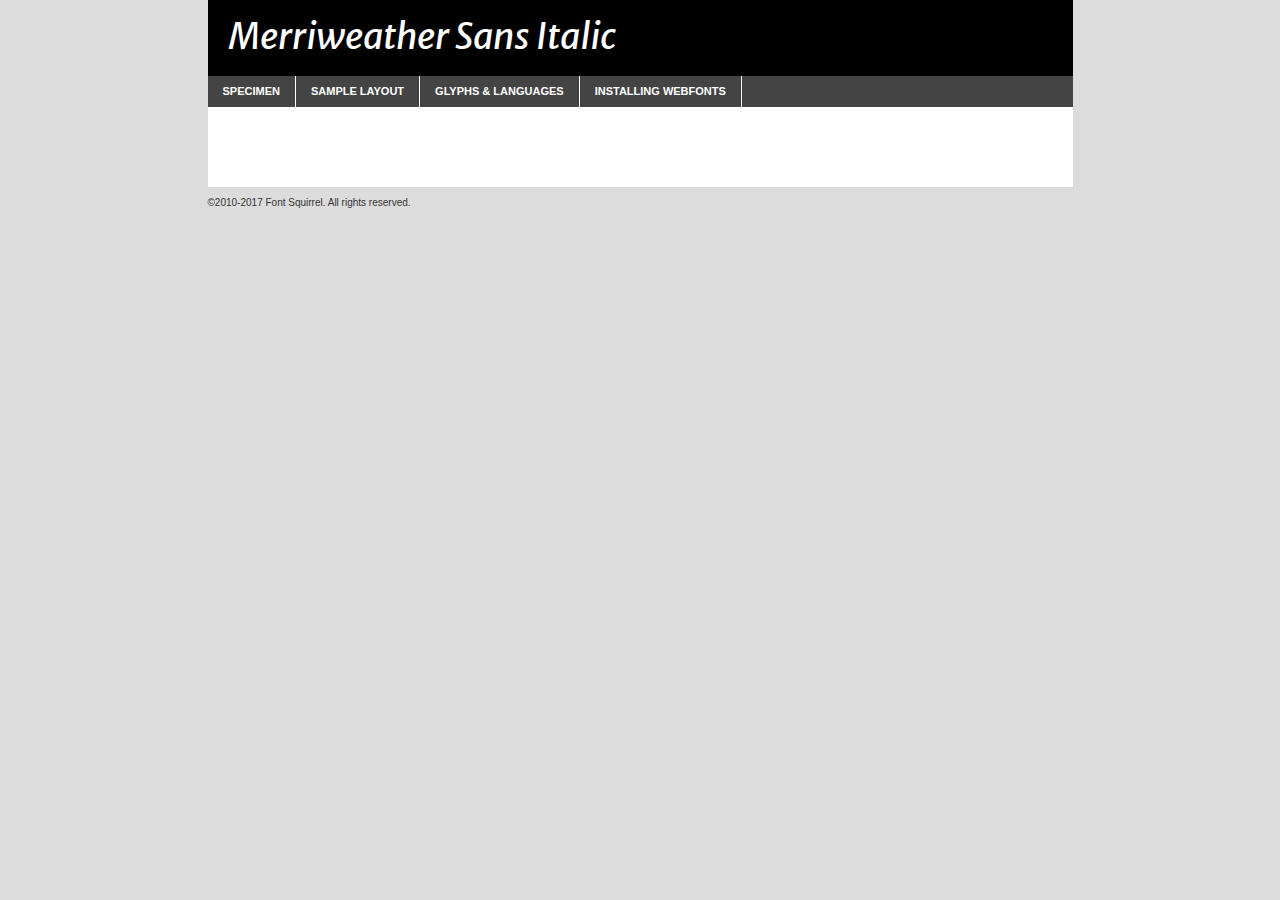
<file: assets/fonts/Merriweather_Sans/merriweathersans-woff/merriweathersans-italic-variablefont_wght-demo.html>
<!DOCTYPE html PUBLIC "-//W3C//DTD XHTML 1.0 Transitional//EN"
        "http://www.w3.org/TR/xhtml1/DTD/xhtml1-transitional.dtd">

<html xmlns="http://www.w3.org/1999/xhtml" xml:lang="en" lang="en">
<head>
    <meta http-equiv="Content-Type" content="text/html; charset=utf-8"/>
    <script src="http://ajax.googleapis.com/ajax/libs/jquery/1.7.2/jquery.min.js" type="text/javascript" charset="utf-8"></script>
    <script type="text/javascript">
		(function($) {
			$.fn.easyTabs = function(option) {
				var param = jQuery.extend({ fadeSpeed: 'fast', defaultContent: 1, activeClass: 'active' }, option);
				$(this).each(function() {
					var thisId = '#' + this.id;
					if ( param.defaultContent == '' )
					{
						param.defaultContent = 1;
					}
					if ( typeof param.defaultContent == 'number' )
					{
						var defaultTab = $(thisId + ' .tabs li:eq(' + (param.defaultContent - 1) + ') a').attr('href').substr(1);
					}
					else
					{
						var defaultTab = param.defaultContent;
					}
					$(thisId + ' .tabs li a').each(function() {
						var tabToHide = $(this).attr('href').substr(1);
						$('#' + tabToHide).addClass('easytabs-tab-content');
					});
					hideAll();
					changeContent(defaultTab);

					function hideAll() {$(thisId + ' .easytabs-tab-content').hide();}

					function changeContent(tabId)
					{
						hideAll();
						$(thisId + ' .tabs li').removeClass(param.activeClass);
						$(thisId + ' .tabs li a[href=#' + tabId + ']').closest('li').addClass(param.activeClass);
						if ( param.fadeSpeed != 'none' )
						{
							$(thisId + ' #' + tabId).fadeIn(param.fadeSpeed);
						}
						else
						{
							$(thisId + ' #' + tabId).show();
						}
					}

					$(thisId + ' .tabs li').click(function() {
						var tabId = $(this).find('a').attr('href').substr(1);
						changeContent(tabId);
						return false;
					});
				});
			}
		})(jQuery);
    </script>
    <link rel="stylesheet" href="specimen_files/specimen_stylesheet.css" type="text/css" charset="utf-8"/>
    <link rel="stylesheet" href="stylesheet.css" type="text/css" charset="utf-8"/>

    <style type="text/css">
        		body {
			font-family: 'merriweather_sansitalic';
        		}

            </style>

    <title>Merriweather Sans Italic Specimen</title>


    <script type="text/javascript" charset="utf-8">
		$(document).ready(function() {
			$('#container').easyTabs({ defaultContent: 1 });
		});
    </script>
</head>

<body>
<div id="container">
    <div id="header">
		Merriweather Sans Italic    </div>
    <ul class="tabs">
        <li><a href="#specimen">Specimen</a></li>
        <li><a href="#layout">Sample Layout</a></li>
		        <li><a href="#glyphs">Glyphs &amp; Languages</a></li>
        <li><a href="#installing">Installing Webfonts</a></li>

    </ul>

    <div id="main_content">


        <div id="specimen">

            <div class="section">
                <div class="grid12 firstcol">
                    <div class="huge">AaBb</div>
                </div>
            </div>

            <div class="section">
                <div class="glyph_range">A&#x200B;B&#x200b;C&#x200b;D&#x200b;E&#x200b;F&#x200b;G&#x200b;H&#x200b;I&#x200b;J&#x200b;K&#x200b;L&#x200b;M&#x200b;N&#x200b;O&#x200b;P&#x200b;Q&#x200b;R&#x200b;S&#x200b;T&#x200b;U&#x200b;V&#x200b;W&#x200b;X&#x200b;Y&#x200b;Z&#x200b;a&#x200b;b&#x200b;c&#x200b;d&#x200b;e&#x200b;f&#x200b;g&#x200b;h&#x200b;i&#x200b;j&#x200b;k&#x200b;l&#x200b;m&#x200b;n&#x200b;o&#x200b;p&#x200b;q&#x200b;r&#x200b;s&#x200b;t&#x200b;u&#x200b;v&#x200b;w&#x200b;x&#x200b;y&#x200b;z&#x200b;1&#x200b;2&#x200b;3&#x200b;4&#x200b;5&#x200b;6&#x200b;7&#x200b;8&#x200b;9&#x200b;0&#x200b;&amp;&#x200b;.&#x200b;,&#x200b;?&#x200b;!&#x200b;&#64;&#x200b;(&#x200b;)&#x200b;#&#x200b;$&#x200b;%&#x200b;*&#x200b;+&#x200b;-&#x200b;=&#x200b;:&#x200b;;</div>
            </div>
            <div class="section">
                <div class="grid12 firstcol">
                    <table class="sample_table">
                        <tr>
                            <td>10</td>
                            <td class="size10">abcdefghijklmnopqrstuvwxyzABCDEFGHIJKLMNOPQRSTUVWXYZ0123456789abcdefghijklmnopqrstuvwxyzABCDEFGHIJKLMNOPQRSTUVWXYZ0123456789abcdefghijklmnopqrstuvwxyzABCDEFGHIJKLMNOPQRSTUVWXYZ</td>
                        </tr>
                        <tr>
                            <td>11</td>
                            <td class="size11">abcdefghijklmnopqrstuvwxyzABCDEFGHIJKLMNOPQRSTUVWXYZ0123456789abcdefghijklmnopqrstuvwxyzABCDEFGHIJKLMNOPQRSTUVWXYZ0123456789abcdefghijklmnopqrstuvwxyzABCDEFGHIJKLMNOPQRSTUVWXYZ</td>
                        </tr>
                        <tr>
                            <td>12</td>
                            <td class="size12">abcdefghijklmnopqrstuvwxyzABCDEFGHIJKLMNOPQRSTUVWXYZ0123456789abcdefghijklmnopqrstuvwxyzABCDEFGHIJKLMNOPQRSTUVWXYZ0123456789abcdefghijklmnopqrstuvwxyzABCDEFGHIJKLMNOPQRSTUVWXYZ</td>
                        </tr>
                        <tr>
                            <td>13</td>
                            <td class="size13">abcdefghijklmnopqrstuvwxyzABCDEFGHIJKLMNOPQRSTUVWXYZ0123456789abcdefghijklmnopqrstuvwxyzABCDEFGHIJKLMNOPQRSTUVWXYZ0123456789abcdefghijklmnopqrstuvwxyzABCDEFGHIJKLMNOPQRSTUVWXYZ</td>
                        </tr>
                        <tr>
                            <td>14</td>
                            <td class="size14">abcdefghijklmnopqrstuvwxyzABCDEFGHIJKLMNOPQRSTUVWXYZ0123456789abcdefghijklmnopqrstuvwxyzABCDEFGHIJKLMNOPQRSTUVWXYZ0123456789abcdefghijklmnopqrstuvwxyzABCDEFGHIJKLMNOPQRSTUVWXYZ</td>
                        </tr>
                        <tr>
                            <td>16</td>
                            <td class="size16">abcdefghijklmnopqrstuvwxyzABCDEFGHIJKLMNOPQRSTUVWXYZ0123456789abcdefghijklmnopqrstuvwxyzABCDEFGHIJKLMNOPQRSTUVWXYZ</td>
                        </tr>
                        <tr>
                            <td>18</td>
                            <td class="size18">abcdefghijklmnopqrstuvwxyzABCDEFGHIJKLMNOPQRSTUVWXYZ0123456789abcdefghijklmnopqrstuvwxyzABCDEFGHIJKLMNOPQRSTUVWXYZ</td>
                        </tr>
                        <tr>
                            <td>20</td>
                            <td class="size20">abcdefghijklmnopqrstuvwxyzABCDEFGHIJKLMNOPQRSTUVWXYZ0123456789abcdefghijklmnopqrstuvwxyzABCDEFGHIJKLMNOPQRSTUVWXYZ</td>
                        </tr>
                        <tr>
                            <td>24</td>
                            <td class="size24">abcdefghijklmnopqrstuvwxyzABCDEFGHIJKLMNOPQRSTUVWXYZ0123456789abcdefghijklmnopqrstuvwxyzABCDEFGHIJKLMNOPQRSTUVWXYZ</td>
                        </tr>
                        <tr>
                            <td>30</td>
                            <td class="size30">abcdefghijklmnopqrstuvwxyzABCDEFGHIJKLMNOPQRSTUVWXYZ0123456789abcdefghijklmnopqrstuvwxyzABCDEFGHIJKLMNOPQRSTUVWXYZ</td>
                        </tr>
                        <tr>
                            <td>36</td>
                            <td class="size36">abcdefghijklmnopqrstuvwxyzABCDEFGHIJKLMNOPQRSTUVWXYZ0123456789abcdefghijklmnopqrstuvwxyzABCDEFGHIJKLMNOPQRSTUVWXYZ</td>
                        </tr>
                        <tr>
                            <td>48</td>
                            <td class="size48">abcdefghijklmnopqrstuvwxyzABCDEFGHIJKLMNOPQRSTUVWXYZ0123456789abcdefghijklmnopqrstuvwxyzABCDEFGHIJKLMNOPQRSTUVWXYZ</td>
                        </tr>
                        <tr>
                            <td>60</td>
                            <td class="size60">abcdefghijklmnopqrstuvwxyzABCDEFGHIJKLMNOPQRSTUVWXYZ0123456789abcdefghijklmnopqrstuvwxyzABCDEFGHIJKLMNOPQRSTUVWXYZ</td>
                        </tr>
                        <tr>
                            <td>72</td>
                            <td class="size72">abcdefghijklmnopqrstuvwxyzABCDEFGHIJKLMNOPQRSTUVWXYZ0123456789abcdefghijklmnopqrstuvwxyzABCDEFGHIJKLMNOPQRSTUVWXYZ</td>
                        </tr>
                        <tr>
                            <td>90</td>
                            <td class="size90">abcdefghijklmnopqrstuvwxyzABCDEFGHIJKLMNOPQRSTUVWXYZ0123456789abcdefghijklmnopqrstuvwxyzABCDEFGHIJKLMNOPQRSTUVWXYZ</td>
                        </tr>
                    </table>

                </div>

            </div>


            <div class="section" id="bodycomparison">


                <div id="xheight">
                    <div class="fontbody">&#x25FC;&#x25FC;&#x25FC;&#x25FC;&#x25FC;&#x25FC;&#x25FC;&#x25FC;&#x25FC;&#x25FC;&#x25FC;&#x25FC;&#x25FC;&#x25FC;&#x25FC;&#x25FC;&#x25FC;&#x25FC;&#x25FC;&#x25FC;&#x25FC;&#x25FC;&#x25FC;&#x25FC;&#x25FC;&#x25FC;&#x25FC;&#x25FC;&#x25FC;&#x25FC;&#x25FC;&#x25FC;&#x25FC;&#x25FC;&#x25FC;&#x25FC;&#x25FC;&#x25FC;&#x25FC;&#x25FC;&#x25FC;&#x25FC;&#x25FC;&#x25FC;&#x25FC;&#x25FC;&#x25FC;&#x25FC;&#x25FC;&#x25FC;&#x25FC;&#x25FC;&#x25FC;&#x25FC;&#x25FC;&#x25FC;&#x25FC;&#x25FC;&#x25FC;&#x25FC;&#x25FC;&#x25FC;&#x25FC;&#x25FC;&#x25FC;&#x25FC;&#x25FC;&#x25FC;&#x25FC;&#x25FC;&#x25FC;&#x25FC;&#x25FC;&#x25FC;&#x25FC;&#x25FC;&#x25FC;&#x25FC;&#x25FC;&#x25FC;&#x25FC;&#x25FC;&#x25FC;&#x25FC;&#x25FC;&#x25FC;&#x25FC;&#x25FC;&#x25FC;&#x25FC;&#x25FC;&#x25FC;&#x25FC;&#x25FC;&#x25FC;&#x25FC;&#x25FC;&#x25FC;&#x25FC;body</div>
                    <div class="arialbody">body</div>
                    <div class="verdanabody">body</div>
                    <div class="georgiabody">body</div>
                </div>
                <div class="fontbody" style="z-index:1">
                    body<span>Merriweather Sans Italic</span>
                </div>
                <div class="arialbody" style="z-index:1">
                    body<span>Arial</span>
                </div>
                <div class="verdanabody" style="z-index:1">
                    body<span>Verdana</span>
                </div>
                <div class="georgiabody" style="z-index:1">
                    body<span>Georgia</span>
                </div>


            </div>


            <div class="section psample psample_row1" id="">

                <div class="grid2 firstcol">
                    <p class="size10"><span>10.</span>Aenean lacinia bibendum nulla sed consectetur. Fusce dapibus, tellus ac cursus commodo, tortor mauris condimentum nibh, ut fermentum massa justo sit amet risus. Nullam id dolor id nibh ultricies vehicula ut id elit. Cum sociis natoque penatibus et magnis dis parturient montes, nascetur ridiculus mus. Nulla vitae elit libero, a pharetra augue.</p>

                </div>
                <div class="grid3">
                    <p class="size11"><span>11.</span>Aenean lacinia bibendum nulla sed consectetur. Fusce dapibus, tellus ac cursus commodo, tortor mauris condimentum nibh, ut fermentum massa justo sit amet risus. Nullam id dolor id nibh ultricies vehicula ut id elit. Cum sociis natoque penatibus et magnis dis parturient montes, nascetur ridiculus mus. Nulla vitae elit libero, a pharetra augue.</p>

                </div>
                <div class="grid3">
                    <p class="size12"><span>12.</span>Aenean lacinia bibendum nulla sed consectetur. Fusce dapibus, tellus ac cursus commodo, tortor mauris condimentum nibh, ut fermentum massa justo sit amet risus. Nullam id dolor id nibh ultricies vehicula ut id elit. Cum sociis natoque penatibus et magnis dis parturient montes, nascetur ridiculus mus. Nulla vitae elit libero, a pharetra augue.</p>

                </div>
                <div class="grid4">
                    <p class="size13"><span>13.</span>Aenean lacinia bibendum nulla sed consectetur. Fusce dapibus, tellus ac cursus commodo, tortor mauris condimentum nibh, ut fermentum massa justo sit amet risus. Nullam id dolor id nibh ultricies vehicula ut id elit. Cum sociis natoque penatibus et magnis dis parturient montes, nascetur ridiculus mus. Nulla vitae elit libero, a pharetra augue.</p>

                </div>
                <div class="white_blend"></div>

            </div>
            <div class="section psample psample_row2" id="">
                <div class="grid3 firstcol">
                    <p class="size14"><span>14.</span>Aenean lacinia bibendum nulla sed consectetur. Fusce dapibus, tellus ac cursus commodo, tortor mauris condimentum nibh, ut fermentum massa justo sit amet risus. Nullam id dolor id nibh ultricies vehicula ut id elit. Cum sociis natoque penatibus et magnis dis parturient montes, nascetur ridiculus mus. Nulla vitae elit libero, a pharetra augue.</p>

                </div>
                <div class="grid4">
                    <p class="size16"><span>16.</span>Aenean lacinia bibendum nulla sed consectetur. Fusce dapibus, tellus ac cursus commodo, tortor mauris condimentum nibh, ut fermentum massa justo sit amet risus. Nullam id dolor id nibh ultricies vehicula ut id elit. Cum sociis natoque penatibus et magnis dis parturient montes, nascetur ridiculus mus. Nulla vitae elit libero, a pharetra augue.</p>

                </div>
                <div class="grid5">
                    <p class="size18"><span>18.</span>Aenean lacinia bibendum nulla sed consectetur. Fusce dapibus, tellus ac cursus commodo, tortor mauris condimentum nibh, ut fermentum massa justo sit amet risus. Nullam id dolor id nibh ultricies vehicula ut id elit. Cum sociis natoque penatibus et magnis dis parturient montes, nascetur ridiculus mus. Nulla vitae elit libero, a pharetra augue.</p>

                </div>

                <div class="white_blend"></div>

            </div>

            <div class="section psample psample_row3" id="">
                <div class="grid5 firstcol">
                    <p class="size20"><span>20.</span>Aenean lacinia bibendum nulla sed consectetur. Fusce dapibus, tellus ac cursus commodo, tortor mauris condimentum nibh, ut fermentum massa justo sit amet risus. Nullam id dolor id nibh ultricies vehicula ut id elit. Cum sociis natoque penatibus et magnis dis parturient montes, nascetur ridiculus mus. Nulla vitae elit libero, a pharetra augue.</p>
                </div>
                <div class="grid7">
                    <p class="size24"><span>24.</span>Aenean lacinia bibendum nulla sed consectetur. Fusce dapibus, tellus ac cursus commodo, tortor mauris condimentum nibh, ut fermentum massa justo sit amet risus. Nullam id dolor id nibh ultricies vehicula ut id elit. Cum sociis natoque penatibus et magnis dis parturient montes, nascetur ridiculus mus. Nulla vitae elit libero, a pharetra augue.</p>
                </div>

                <div class="white_blend"></div>

            </div>

            <div class="section psample psample_row4" id="">
                <div class="grid12 firstcol">
                    <p class="size30"><span>30.</span>Aenean lacinia bibendum nulla sed consectetur. Fusce dapibus, tellus ac cursus commodo, tortor mauris condimentum nibh, ut fermentum massa justo sit amet risus. Nullam id dolor id nibh ultricies vehicula ut id elit. Cum sociis natoque penatibus et magnis dis parturient montes, nascetur ridiculus mus. Nulla vitae elit libero, a pharetra augue.</p>
                </div>
                <div class="white_blend"></div>

            </div>


            <div class="section psample psample_row1 fullreverse">
                <div class="grid2 firstcol">
                    <p class="size10"><span>10.</span>Aenean lacinia bibendum nulla sed consectetur. Fusce dapibus, tellus ac cursus commodo, tortor mauris condimentum nibh, ut fermentum massa justo sit amet risus. Nullam id dolor id nibh ultricies vehicula ut id elit. Cum sociis natoque penatibus et magnis dis parturient montes, nascetur ridiculus mus. Nulla vitae elit libero, a pharetra augue.</p>

                </div>
                <div class="grid3">
                    <p class="size11"><span>11.</span>Aenean lacinia bibendum nulla sed consectetur. Fusce dapibus, tellus ac cursus commodo, tortor mauris condimentum nibh, ut fermentum massa justo sit amet risus. Nullam id dolor id nibh ultricies vehicula ut id elit. Cum sociis natoque penatibus et magnis dis parturient montes, nascetur ridiculus mus. Nulla vitae elit libero, a pharetra augue.</p>

                </div>
                <div class="grid3">
                    <p class="size12"><span>12.</span>Aenean lacinia bibendum nulla sed consectetur. Fusce dapibus, tellus ac cursus commodo, tortor mauris condimentum nibh, ut fermentum massa justo sit amet risus. Nullam id dolor id nibh ultricies vehicula ut id elit. Cum sociis natoque penatibus et magnis dis parturient montes, nascetur ridiculus mus. Nulla vitae elit libero, a pharetra augue.</p>

                </div>
                <div class="grid4">
                    <p class="size13"><span>13.</span>Aenean lacinia bibendum nulla sed consectetur. Fusce dapibus, tellus ac cursus commodo, tortor mauris condimentum nibh, ut fermentum massa justo sit amet risus. Nullam id dolor id nibh ultricies vehicula ut id elit. Cum sociis natoque penatibus et magnis dis parturient montes, nascetur ridiculus mus. Nulla vitae elit libero, a pharetra augue.</p>

                </div>
                <div class="black_blend"></div>

            </div>

            <div class="section psample psample_row2 fullreverse">
                <div class="grid3 firstcol">
                    <p class="size14"><span>14.</span>Aenean lacinia bibendum nulla sed consectetur. Fusce dapibus, tellus ac cursus commodo, tortor mauris condimentum nibh, ut fermentum massa justo sit amet risus. Nullam id dolor id nibh ultricies vehicula ut id elit. Cum sociis natoque penatibus et magnis dis parturient montes, nascetur ridiculus mus. Nulla vitae elit libero, a pharetra augue.</p>

                </div>
                <div class="grid4">
                    <p class="size16"><span>16.</span>Aenean lacinia bibendum nulla sed consectetur. Fusce dapibus, tellus ac cursus commodo, tortor mauris condimentum nibh, ut fermentum massa justo sit amet risus. Nullam id dolor id nibh ultricies vehicula ut id elit. Cum sociis natoque penatibus et magnis dis parturient montes, nascetur ridiculus mus. Nulla vitae elit libero, a pharetra augue.</p>

                </div>
                <div class="grid5">
                    <p class="size18"><span>18.</span>Aenean lacinia bibendum nulla sed consectetur. Fusce dapibus, tellus ac cursus commodo, tortor mauris condimentum nibh, ut fermentum massa justo sit amet risus. Nullam id dolor id nibh ultricies vehicula ut id elit. Cum sociis natoque penatibus et magnis dis parturient montes, nascetur ridiculus mus. Nulla vitae elit libero, a pharetra augue.</p>

                </div>
                <div class="black_blend"></div>

            </div>

            <div class="section psample fullreverse psample_row3" id="">
                <div class="grid5 firstcol">
                    <p class="size20"><span>20.</span>Aenean lacinia bibendum nulla sed consectetur. Fusce dapibus, tellus ac cursus commodo, tortor mauris condimentum nibh, ut fermentum massa justo sit amet risus. Nullam id dolor id nibh ultricies vehicula ut id elit. Cum sociis natoque penatibus et magnis dis parturient montes, nascetur ridiculus mus. Nulla vitae elit libero, a pharetra augue.</p>
                </div>
                <div class="grid7">
                    <p class="size24"><span>24.</span>Aenean lacinia bibendum nulla sed consectetur. Fusce dapibus, tellus ac cursus commodo, tortor mauris condimentum nibh, ut fermentum massa justo sit amet risus. Nullam id dolor id nibh ultricies vehicula ut id elit. Cum sociis natoque penatibus et magnis dis parturient montes, nascetur ridiculus mus. Nulla vitae elit libero, a pharetra augue.</p>
                </div>

                <div class="black_blend"></div>

            </div>

            <div class="section psample fullreverse psample_row4" id="" style="border-bottom: 20px #000 solid;">
                <div class="grid12 firstcol">
                    <p class="size30"><span>30.</span>Aenean lacinia bibendum nulla sed consectetur. Fusce dapibus, tellus ac cursus commodo, tortor mauris condimentum nibh, ut fermentum massa justo sit amet risus. Nullam id dolor id nibh ultricies vehicula ut id elit. Cum sociis natoque penatibus et magnis dis parturient montes, nascetur ridiculus mus. Nulla vitae elit libero, a pharetra augue.</p>
                </div>
                <div class="black_blend"></div>

            </div>


        </div>

        <div id="layout">

            <div class="section">

                <div class="grid12 firstcol">
                    <h1>Lorem Ipsum Dolor</h1>
                    <h2>Etiam porta sem malesuada magna mollis euismod</h2>

                    <p class="byline">By <a href="#link">Aenean Lacinia</a></p>
                </div>
            </div>
            <div class="section">
                <div class="grid8 firstcol">
                    <p class="large">Donec sed odio dui. Morbi leo risus, porta ac consectetur ac, vestibulum at eros. Fusce dapibus, tellus ac cursus commodo, tortor mauris condimentum nibh, ut fermentum massa justo sit amet risus. </p>


                    <h3>Pellentesque ornare sem</h3>

                    <p>Maecenas sed diam eget risus varius blandit sit amet non magna. Maecenas faucibus mollis interdum. Donec ullamcorper nulla non metus auctor fringilla. Nullam id dolor id nibh ultricies vehicula ut id elit. Nullam id dolor id nibh ultricies vehicula ut id elit. </p>

                    <p>Aenean eu leo quam. Pellentesque ornare sem lacinia quam venenatis vestibulum. Lorem ipsum dolor sit amet, consectetur adipiscing elit. Cum sociis natoque penatibus et magnis dis parturient montes, nascetur ridiculus mus. </p>

                    <p>Nulla vitae elit libero, a pharetra augue. Praesent commodo cursus magna, vel scelerisque nisl consectetur et. Aenean lacinia bibendum nulla sed consectetur. </p>

                    <p>Nullam quis risus eget urna mollis ornare vel eu leo. Nullam quis risus eget urna mollis ornare vel eu leo. Maecenas sed diam eget risus varius blandit sit amet non magna. Donec ullamcorper nulla non metus auctor fringilla. </p>

                    <h3>Cras mattis consectetur</h3>

                    <p>Aenean eu leo quam. Pellentesque ornare sem lacinia quam venenatis vestibulum. Aenean lacinia bibendum nulla sed consectetur. Integer posuere erat a ante venenatis dapibus posuere velit aliquet. Cras mattis consectetur purus sit amet fermentum. </p>

                    <p>Nullam id dolor id nibh ultricies vehicula ut id elit. Nullam quis risus eget urna mollis ornare vel eu leo. Cras mattis consectetur purus sit amet fermentum.</p>
                </div>

                <div class="grid4 sidebar">

                    <div class="box reverse">
                        <p class="last">Nullam quis risus eget urna mollis ornare vel eu leo. Donec ullamcorper nulla non metus auctor fringilla. Cras mattis consectetur purus sit amet fermentum. Sed posuere consectetur est at lobortis. Lorem ipsum dolor sit amet, consectetur adipiscing elit. </p>
                    </div>

                    <p class="caption">Maecenas sed diam eget risus varius.</p>

                    <p>Vestibulum id ligula porta felis euismod semper. Integer posuere erat a ante venenatis dapibus posuere velit aliquet. Vestibulum id ligula porta felis euismod semper. Sed posuere consectetur est at lobortis. Maecenas sed diam eget risus varius blandit sit amet non magna. Fusce dapibus, tellus ac cursus commodo, tortor mauris condimentum nibh, ut fermentum massa justo sit amet risus. </p>


                    <p>Duis mollis, est non commodo luctus, nisi erat porttitor ligula, eget lacinia odio sem nec elit. Aenean lacinia bibendum nulla sed consectetur. Vivamus sagittis lacus vel augue laoreet rutrum faucibus dolor auctor. Aenean lacinia bibendum nulla sed consectetur. Nullam quis risus eget urna mollis ornare vel eu leo. </p>

                    <p>Praesent commodo cursus magna, vel scelerisque nisl consectetur et. Donec ullamcorper nulla non metus auctor fringilla. Maecenas faucibus mollis interdum. Fusce dapibus, tellus ac cursus commodo, tortor mauris condimentum nibh, ut fermentum massa justo sit amet risus. </p>

                </div>
            </div>

        </div>


		

        <div id="glyphs">
            <div class="section">
                <div class="grid12 firstcol">

                    <h1>Language Support</h1>
                    <p>The subset of Merriweather Sans Italic in this kit supports the following languages:<br/>

						Albanian, Basque, Breton, Chamorro, Danish, Dutch, English, Faroese, Finnish, French, Frisian, Galician, German, Icelandic, Italian, Malagasy, Norwegian, Portuguese, Spanish, Alsatian, Aragonese, Arapaho, Arrernte, Asturian, Aymara, Bislama, Cebuano, Corsican, Fijian, French_creole, Genoese, Gilbertese, Greenlandic, Haitian_creole, Hiligaynon, Hmong, Hopi, Ibanag, Iloko_ilokano, Indonesian, Interglossa_glosa, Interlingua, Irish_gaelic, Jerriais, Lojban, Lombard, Luxembourgeois, Manx, Mohawk, Norfolk_pitcairnese, Occitan, Oromo, Pangasinan, Papiamento, Piedmontese, Potawatomi, Rhaeto-romance, Romansh, Rotokas, Sami_lule, Samoan, Sardinian, Scots_gaelic, Seychelles_creole, Shona, Sicilian, Somali, Southern_ndebele, Swahili, Swati_swazi, Tagalog_filipino_pilipino, Tetum, Tok_pisin, Uyghur_latinized, Volapuk, Walloon, Warlpiri, Xhosa, Yapese, Zulu, Latinbasic, Ubasic, Demo                    </p>
                    <h1>Glyph Chart</h1>
                    <p>The subset of Merriweather Sans Italic in this kit includes all the glyphs listed below. Unicode entities are included above each glyph to help you insert individual characters into your layout.</p>
                    <div id="glyph_chart">

																																	                                <div><p>&amp;#13;</p>&#13;</div>
																				                                <div><p>&amp;#32;</p>&#32;</div>
																				                                <div><p>&amp;#33;</p>&#33;</div>
																				                                <div><p>&amp;#34;</p>&#34;</div>
																				                                <div><p>&amp;#35;</p>&#35;</div>
																				                                <div><p>&amp;#36;</p>&#36;</div>
																				                                <div><p>&amp;#37;</p>&#37;</div>
																				                                <div><p>&amp;#38;</p>&#38;</div>
																				                                <div><p>&amp;#39;</p>&#39;</div>
																				                                <div><p>&amp;#40;</p>&#40;</div>
																				                                <div><p>&amp;#41;</p>&#41;</div>
																				                                <div><p>&amp;#42;</p>&#42;</div>
																				                                <div><p>&amp;#43;</p>&#43;</div>
																				                                <div><p>&amp;#44;</p>&#44;</div>
																				                                <div><p>&amp;#45;</p>&#45;</div>
																				                                <div><p>&amp;#46;</p>&#46;</div>
																				                                <div><p>&amp;#47;</p>&#47;</div>
																				                                <div><p>&amp;#48;</p>&#48;</div>
																				                                <div><p>&amp;#49;</p>&#49;</div>
																				                                <div><p>&amp;#50;</p>&#50;</div>
																				                                <div><p>&amp;#51;</p>&#51;</div>
																				                                <div><p>&amp;#52;</p>&#52;</div>
																				                                <div><p>&amp;#53;</p>&#53;</div>
																				                                <div><p>&amp;#54;</p>&#54;</div>
																				                                <div><p>&amp;#55;</p>&#55;</div>
																				                                <div><p>&amp;#56;</p>&#56;</div>
																				                                <div><p>&amp;#57;</p>&#57;</div>
																				                                <div><p>&amp;#58;</p>&#58;</div>
																				                                <div><p>&amp;#59;</p>&#59;</div>
																				                                <div><p>&amp;#60;</p>&#60;</div>
																				                                <div><p>&amp;#61;</p>&#61;</div>
																				                                <div><p>&amp;#62;</p>&#62;</div>
																				                                <div><p>&amp;#63;</p>&#63;</div>
																				                                <div><p>&amp;#64;</p>&#64;</div>
																				                                <div><p>&amp;#65;</p>&#65;</div>
																				                                <div><p>&amp;#66;</p>&#66;</div>
																				                                <div><p>&amp;#67;</p>&#67;</div>
																				                                <div><p>&amp;#68;</p>&#68;</div>
																				                                <div><p>&amp;#69;</p>&#69;</div>
																				                                <div><p>&amp;#70;</p>&#70;</div>
																				                                <div><p>&amp;#71;</p>&#71;</div>
																				                                <div><p>&amp;#72;</p>&#72;</div>
																				                                <div><p>&amp;#73;</p>&#73;</div>
																				                                <div><p>&amp;#74;</p>&#74;</div>
																				                                <div><p>&amp;#75;</p>&#75;</div>
																				                                <div><p>&amp;#76;</p>&#76;</div>
																				                                <div><p>&amp;#77;</p>&#77;</div>
																				                                <div><p>&amp;#78;</p>&#78;</div>
																				                                <div><p>&amp;#79;</p>&#79;</div>
																				                                <div><p>&amp;#80;</p>&#80;</div>
																				                                <div><p>&amp;#81;</p>&#81;</div>
																				                                <div><p>&amp;#82;</p>&#82;</div>
																				                                <div><p>&amp;#83;</p>&#83;</div>
																				                                <div><p>&amp;#84;</p>&#84;</div>
																				                                <div><p>&amp;#85;</p>&#85;</div>
																				                                <div><p>&amp;#86;</p>&#86;</div>
																				                                <div><p>&amp;#87;</p>&#87;</div>
																				                                <div><p>&amp;#88;</p>&#88;</div>
																				                                <div><p>&amp;#89;</p>&#89;</div>
																				                                <div><p>&amp;#90;</p>&#90;</div>
																				                                <div><p>&amp;#91;</p>&#91;</div>
																				                                <div><p>&amp;#92;</p>&#92;</div>
																				                                <div><p>&amp;#93;</p>&#93;</div>
																				                                <div><p>&amp;#94;</p>&#94;</div>
																				                                <div><p>&amp;#95;</p>&#95;</div>
																				                                <div><p>&amp;#96;</p>&#96;</div>
																				                                <div><p>&amp;#97;</p>&#97;</div>
																				                                <div><p>&amp;#98;</p>&#98;</div>
																				                                <div><p>&amp;#99;</p>&#99;</div>
																				                                <div><p>&amp;#100;</p>&#100;</div>
																				                                <div><p>&amp;#101;</p>&#101;</div>
																				                                <div><p>&amp;#102;</p>&#102;</div>
																				                                <div><p>&amp;#103;</p>&#103;</div>
																				                                <div><p>&amp;#104;</p>&#104;</div>
																				                                <div><p>&amp;#105;</p>&#105;</div>
																				                                <div><p>&amp;#106;</p>&#106;</div>
																				                                <div><p>&amp;#107;</p>&#107;</div>
																				                                <div><p>&amp;#108;</p>&#108;</div>
																				                                <div><p>&amp;#109;</p>&#109;</div>
																				                                <div><p>&amp;#110;</p>&#110;</div>
																				                                <div><p>&amp;#111;</p>&#111;</div>
																				                                <div><p>&amp;#112;</p>&#112;</div>
																				                                <div><p>&amp;#113;</p>&#113;</div>
																				                                <div><p>&amp;#114;</p>&#114;</div>
																				                                <div><p>&amp;#115;</p>&#115;</div>
																				                                <div><p>&amp;#116;</p>&#116;</div>
																				                                <div><p>&amp;#117;</p>&#117;</div>
																				                                <div><p>&amp;#118;</p>&#118;</div>
																				                                <div><p>&amp;#119;</p>&#119;</div>
																				                                <div><p>&amp;#120;</p>&#120;</div>
																				                                <div><p>&amp;#121;</p>&#121;</div>
																				                                <div><p>&amp;#122;</p>&#122;</div>
																				                                <div><p>&amp;#123;</p>&#123;</div>
																				                                <div><p>&amp;#124;</p>&#124;</div>
																				                                <div><p>&amp;#125;</p>&#125;</div>
																				                                <div><p>&amp;#126;</p>&#126;</div>
																				                                <div><p>&amp;#160;</p>&#160;</div>
																				                                <div><p>&amp;#161;</p>&#161;</div>
																				                                <div><p>&amp;#162;</p>&#162;</div>
																				                                <div><p>&amp;#163;</p>&#163;</div>
																				                                <div><p>&amp;#164;</p>&#164;</div>
																				                                <div><p>&amp;#165;</p>&#165;</div>
																				                                <div><p>&amp;#166;</p>&#166;</div>
																				                                <div><p>&amp;#167;</p>&#167;</div>
																				                                <div><p>&amp;#168;</p>&#168;</div>
																				                                <div><p>&amp;#169;</p>&#169;</div>
																				                                <div><p>&amp;#170;</p>&#170;</div>
																				                                <div><p>&amp;#171;</p>&#171;</div>
																				                                <div><p>&amp;#172;</p>&#172;</div>
																				                                <div><p>&amp;#173;</p>&#173;</div>
																				                                <div><p>&amp;#174;</p>&#174;</div>
																				                                <div><p>&amp;#175;</p>&#175;</div>
																				                                <div><p>&amp;#176;</p>&#176;</div>
																				                                <div><p>&amp;#177;</p>&#177;</div>
																				                                <div><p>&amp;#178;</p>&#178;</div>
																				                                <div><p>&amp;#179;</p>&#179;</div>
																				                                <div><p>&amp;#180;</p>&#180;</div>
																				                                <div><p>&amp;#181;</p>&#181;</div>
																				                                <div><p>&amp;#182;</p>&#182;</div>
																				                                <div><p>&amp;#183;</p>&#183;</div>
																				                                <div><p>&amp;#184;</p>&#184;</div>
																				                                <div><p>&amp;#185;</p>&#185;</div>
																				                                <div><p>&amp;#186;</p>&#186;</div>
																				                                <div><p>&amp;#187;</p>&#187;</div>
																				                                <div><p>&amp;#188;</p>&#188;</div>
																				                                <div><p>&amp;#189;</p>&#189;</div>
																				                                <div><p>&amp;#190;</p>&#190;</div>
																				                                <div><p>&amp;#191;</p>&#191;</div>
																				                                <div><p>&amp;#192;</p>&#192;</div>
																				                                <div><p>&amp;#193;</p>&#193;</div>
																				                                <div><p>&amp;#194;</p>&#194;</div>
																				                                <div><p>&amp;#195;</p>&#195;</div>
																				                                <div><p>&amp;#196;</p>&#196;</div>
																				                                <div><p>&amp;#197;</p>&#197;</div>
																				                                <div><p>&amp;#198;</p>&#198;</div>
																				                                <div><p>&amp;#199;</p>&#199;</div>
																				                                <div><p>&amp;#200;</p>&#200;</div>
																				                                <div><p>&amp;#201;</p>&#201;</div>
																				                                <div><p>&amp;#202;</p>&#202;</div>
																				                                <div><p>&amp;#203;</p>&#203;</div>
																				                                <div><p>&amp;#204;</p>&#204;</div>
																				                                <div><p>&amp;#205;</p>&#205;</div>
																				                                <div><p>&amp;#206;</p>&#206;</div>
																				                                <div><p>&amp;#207;</p>&#207;</div>
																				                                <div><p>&amp;#208;</p>&#208;</div>
																				                                <div><p>&amp;#209;</p>&#209;</div>
																				                                <div><p>&amp;#210;</p>&#210;</div>
																				                                <div><p>&amp;#211;</p>&#211;</div>
																				                                <div><p>&amp;#212;</p>&#212;</div>
																				                                <div><p>&amp;#213;</p>&#213;</div>
																				                                <div><p>&amp;#214;</p>&#214;</div>
																				                                <div><p>&amp;#215;</p>&#215;</div>
																				                                <div><p>&amp;#216;</p>&#216;</div>
																				                                <div><p>&amp;#217;</p>&#217;</div>
																				                                <div><p>&amp;#218;</p>&#218;</div>
																				                                <div><p>&amp;#219;</p>&#219;</div>
																				                                <div><p>&amp;#220;</p>&#220;</div>
																				                                <div><p>&amp;#221;</p>&#221;</div>
																				                                <div><p>&amp;#222;</p>&#222;</div>
																				                                <div><p>&amp;#223;</p>&#223;</div>
																				                                <div><p>&amp;#224;</p>&#224;</div>
																				                                <div><p>&amp;#225;</p>&#225;</div>
																				                                <div><p>&amp;#226;</p>&#226;</div>
																				                                <div><p>&amp;#227;</p>&#227;</div>
																				                                <div><p>&amp;#228;</p>&#228;</div>
																				                                <div><p>&amp;#229;</p>&#229;</div>
																				                                <div><p>&amp;#230;</p>&#230;</div>
																				                                <div><p>&amp;#231;</p>&#231;</div>
																				                                <div><p>&amp;#232;</p>&#232;</div>
																				                                <div><p>&amp;#233;</p>&#233;</div>
																				                                <div><p>&amp;#234;</p>&#234;</div>
																				                                <div><p>&amp;#235;</p>&#235;</div>
																				                                <div><p>&amp;#236;</p>&#236;</div>
																				                                <div><p>&amp;#237;</p>&#237;</div>
																				                                <div><p>&amp;#238;</p>&#238;</div>
																				                                <div><p>&amp;#239;</p>&#239;</div>
																				                                <div><p>&amp;#240;</p>&#240;</div>
																				                                <div><p>&amp;#241;</p>&#241;</div>
																				                                <div><p>&amp;#242;</p>&#242;</div>
																				                                <div><p>&amp;#243;</p>&#243;</div>
																				                                <div><p>&amp;#244;</p>&#244;</div>
																				                                <div><p>&amp;#245;</p>&#245;</div>
																				                                <div><p>&amp;#246;</p>&#246;</div>
																				                                <div><p>&amp;#247;</p>&#247;</div>
																				                                <div><p>&amp;#248;</p>&#248;</div>
																				                                <div><p>&amp;#249;</p>&#249;</div>
																				                                <div><p>&amp;#250;</p>&#250;</div>
																				                                <div><p>&amp;#251;</p>&#251;</div>
																				                                <div><p>&amp;#252;</p>&#252;</div>
																				                                <div><p>&amp;#253;</p>&#253;</div>
																				                                <div><p>&amp;#254;</p>&#254;</div>
																				                                <div><p>&amp;#255;</p>&#255;</div>
																				                                <div><p>&amp;#338;</p>&#338;</div>
																				                                <div><p>&amp;#339;</p>&#339;</div>
																				                                <div><p>&amp;#376;</p>&#376;</div>
																				                                <div><p>&amp;#710;</p>&#710;</div>
																				                                <div><p>&amp;#732;</p>&#732;</div>
																				                                <div><p>&amp;#8192;</p>&#8192;</div>
																				                                <div><p>&amp;#8193;</p>&#8193;</div>
																				                                <div><p>&amp;#8194;</p>&#8194;</div>
																				                                <div><p>&amp;#8195;</p>&#8195;</div>
																				                                <div><p>&amp;#8196;</p>&#8196;</div>
																				                                <div><p>&amp;#8197;</p>&#8197;</div>
																				                                <div><p>&amp;#8198;</p>&#8198;</div>
																				                                <div><p>&amp;#8199;</p>&#8199;</div>
																				                                <div><p>&amp;#8200;</p>&#8200;</div>
																				                                <div><p>&amp;#8201;</p>&#8201;</div>
																				                                <div><p>&amp;#8202;</p>&#8202;</div>
																				                                <div><p>&amp;#8208;</p>&#8208;</div>
																				                                <div><p>&amp;#8209;</p>&#8209;</div>
																				                                <div><p>&amp;#8210;</p>&#8210;</div>
																				                                <div><p>&amp;#8211;</p>&#8211;</div>
																				                                <div><p>&amp;#8212;</p>&#8212;</div>
																				                                <div><p>&amp;#8216;</p>&#8216;</div>
																				                                <div><p>&amp;#8217;</p>&#8217;</div>
																				                                <div><p>&amp;#8218;</p>&#8218;</div>
																				                                <div><p>&amp;#8220;</p>&#8220;</div>
																				                                <div><p>&amp;#8221;</p>&#8221;</div>
																				                                <div><p>&amp;#8222;</p>&#8222;</div>
																				                                <div><p>&amp;#8226;</p>&#8226;</div>
																				                                <div><p>&amp;#8230;</p>&#8230;</div>
																				                                <div><p>&amp;#8239;</p>&#8239;</div>
																				                                <div><p>&amp;#8249;</p>&#8249;</div>
																				                                <div><p>&amp;#8250;</p>&#8250;</div>
																				                                <div><p>&amp;#8287;</p>&#8287;</div>
																				                                <div><p>&amp;#8364;</p>&#8364;</div>
																				                                <div><p>&amp;#8482;</p>&#8482;</div>
																				                                <div><p>&amp;#9724;</p>&#9724;</div>
																				                                <div><p>&amp;#64257;</p>&#64257;</div>
																				                                <div><p>&amp;#64258;</p>&#64258;</div>
																				                                <div><p>&amp;#64259;</p>&#64259;</div>
																				                                <div><p>&amp;#64260;</p>&#64260;</div>
																																													                    </div>
                </div>


            </div>
        </div>


        <div id="specs">

        </div>

        <div id="installing">
            <div class="section">
                <div class="grid7 firstcol">
                    <h1>Installing Webfonts</h1>

                    <p>Webfonts are supported by all major browser platforms but not all in the same way. There are currently four different font formats that must be included in order to target all browsers. This includes TTF, WOFF, EOT and SVG.</p>

                    <h2>1. Upload your webfonts</h2>
                    <p>You must upload your webfont kit to your website. They should be in or near the same directory as your CSS files.</p>

                    <h2>2. Include the webfont stylesheet</h2>
                    <p>A special CSS @font-face declaration helps the various browsers select the appropriate font it needs without causing you a bunch of headaches. Learn more about this syntax by reading the <a href="https://www.fontspring.com/blog/further-hardening-of-the-bulletproof-syntax">Fontspring blog post</a> about it. The code for it is as follows:</p>


                    <code>
                        @font-face{
                        font-family: 'MyWebFont';
                        src: url('WebFont.eot');
                        src: url('WebFont.eot?#iefix') format('embedded-opentype'),
                        url('WebFont.woff') format('woff'),
                        url('WebFont.ttf') format('truetype'),
                        url('WebFont.svg#webfont') format('svg');
                        }
                    </code>

                    <p>We've already gone ahead and generated the code for you. All you have to do is link to the stylesheet in your HTML, like this:</p>
                    <code>&lt;link rel=&quot;stylesheet&quot; href=&quot;stylesheet.css&quot; type=&quot;text/css&quot; charset=&quot;utf-8&quot; /&gt;</code>

                    <h2>3. Modify your own stylesheet</h2>
                    <p>To take advantage of your new fonts, you must tell your stylesheet to use them. Look at the original @font-face declaration above and find the property called "font-family." The name linked there will be what you use to reference the font. Prepend that webfont name to the font stack in the "font-family" property, inside the selector you want to change. For example:</p>
                    <code>p { font-family: 'WebFont', Arial, sans-serif; }</code>

                    <h2>4. Test</h2>
                    <p>Getting webfonts to work cross-browser <em>can</em> be tricky. Use the information in the sidebar to help you if you find that fonts aren't loading in a particular browser.</p>
                </div>

                <div class="grid5 sidebar">
                    <div class="box">
                        <h2>Troubleshooting<br/>Font-Face Problems</h2>
                        <p>Having trouble getting your webfonts to load in your new website? Here are some tips to sort out what might be the problem.</p>

                        <h3>Fonts not showing in any browser</h3>

                        <p>This sounds like you need to work on the plumbing. You either did not upload the fonts to the correct directory, or you did not link the fonts properly in the CSS. If you've confirmed that all this is correct and you still have a problem, take a look at your .htaccess file and see if requests are getting intercepted.</p>

                        <h3>Fonts not loading in iPhone or iPad</h3>

                        <p>The most common problem here is that you are serving the fonts from an IIS server. IIS refuses to serve files that have unknown MIME types. If that is the case, you must set the MIME type for SVG to "image/svg+xml" in the server settings. Follow these instructions from Microsoft if you need help.</p>

                        <h3>Fonts not loading in Firefox</h3>

                        <p>The primary reason for this failure? You are still using a version Firefox older than 3.5. So upgrade already! If that isn't it, then you are very likely serving fonts from a different domain. Firefox requires that all font assets be served from the same domain. Lastly it is possible that you need to add WOFF to your list of MIME types (if you are serving via IIS.)</p>

                        <h3>Fonts not loading in IE</h3>

                        <p>Are you looking at Internet Explorer on an actual Windows machine or are you cheating by using a service like Adobe BrowserLab? Many of these screenshot services do not render @font-face for IE. Best to test it on a real machine.</p>

                        <h3>Fonts not loading in IE9</h3>

                        <p>IE9, like Firefox, requires that fonts be served from the same domain as the website. Make sure that is the case.</p>
                    </div>
                </div>
            </div>

        </div>

    </div>
    <div id="footer">
        <p>&copy;2010-2017 Font Squirrel. All rights reserved.</p>
    </div>
</div>
</body>
</html>
</file>
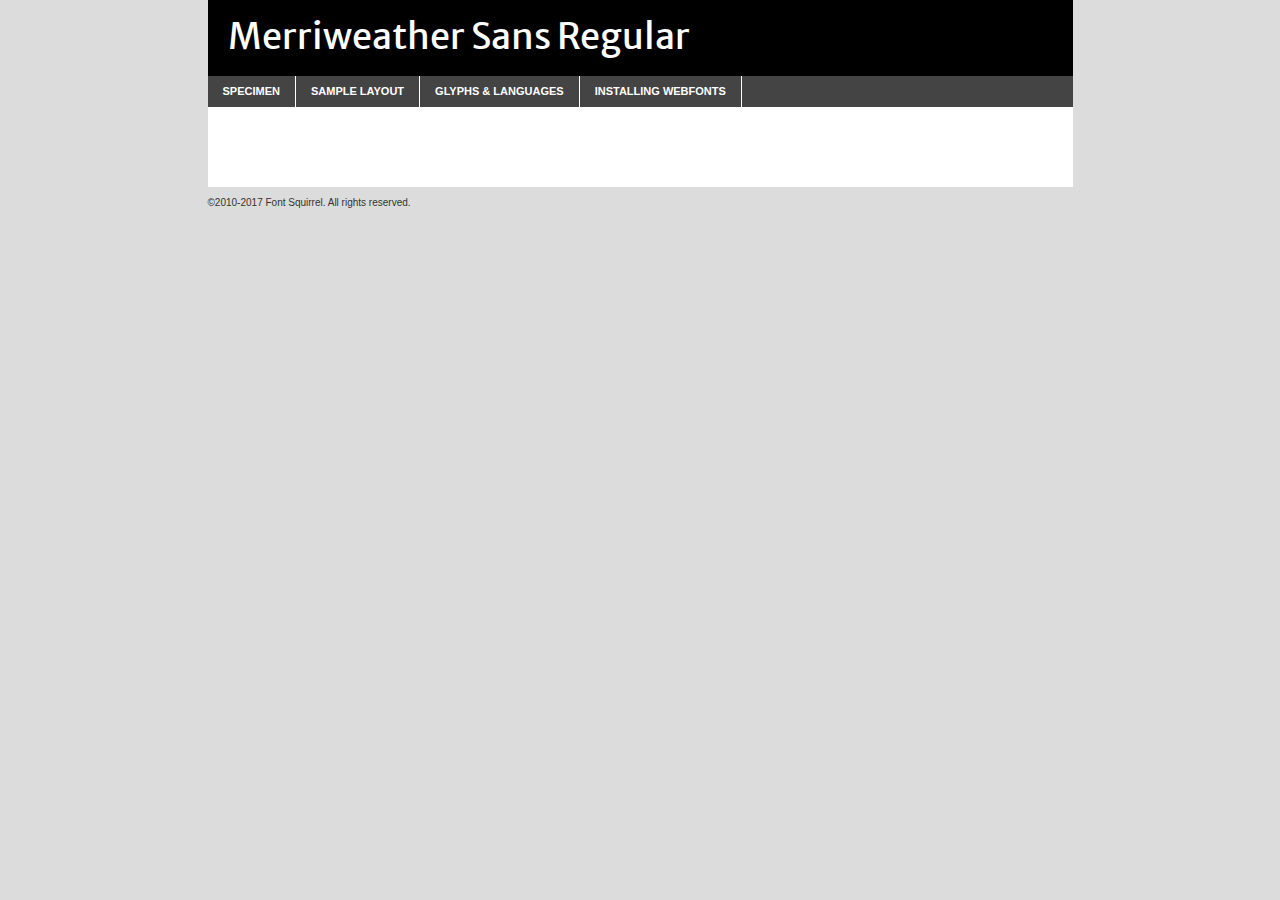
<file: assets/fonts/Merriweather_Sans/merriweathersans-woff/merriweathersans-variablefont_wght-demo.html>
<!DOCTYPE html PUBLIC "-//W3C//DTD XHTML 1.0 Transitional//EN"
        "http://www.w3.org/TR/xhtml1/DTD/xhtml1-transitional.dtd">

<html xmlns="http://www.w3.org/1999/xhtml" xml:lang="en" lang="en">
<head>
    <meta http-equiv="Content-Type" content="text/html; charset=utf-8"/>
    <script src="http://ajax.googleapis.com/ajax/libs/jquery/1.7.2/jquery.min.js" type="text/javascript" charset="utf-8"></script>
    <script type="text/javascript">
		(function($) {
			$.fn.easyTabs = function(option) {
				var param = jQuery.extend({ fadeSpeed: 'fast', defaultContent: 1, activeClass: 'active' }, option);
				$(this).each(function() {
					var thisId = '#' + this.id;
					if ( param.defaultContent == '' )
					{
						param.defaultContent = 1;
					}
					if ( typeof param.defaultContent == 'number' )
					{
						var defaultTab = $(thisId + ' .tabs li:eq(' + (param.defaultContent - 1) + ') a').attr('href').substr(1);
					}
					else
					{
						var defaultTab = param.defaultContent;
					}
					$(thisId + ' .tabs li a').each(function() {
						var tabToHide = $(this).attr('href').substr(1);
						$('#' + tabToHide).addClass('easytabs-tab-content');
					});
					hideAll();
					changeContent(defaultTab);

					function hideAll() {$(thisId + ' .easytabs-tab-content').hide();}

					function changeContent(tabId)
					{
						hideAll();
						$(thisId + ' .tabs li').removeClass(param.activeClass);
						$(thisId + ' .tabs li a[href=#' + tabId + ']').closest('li').addClass(param.activeClass);
						if ( param.fadeSpeed != 'none' )
						{
							$(thisId + ' #' + tabId).fadeIn(param.fadeSpeed);
						}
						else
						{
							$(thisId + ' #' + tabId).show();
						}
					}

					$(thisId + ' .tabs li').click(function() {
						var tabId = $(this).find('a').attr('href').substr(1);
						changeContent(tabId);
						return false;
					});
				});
			}
		})(jQuery);
    </script>
    <link rel="stylesheet" href="specimen_files/specimen_stylesheet.css" type="text/css" charset="utf-8"/>
    <link rel="stylesheet" href="stylesheet.css" type="text/css" charset="utf-8"/>

    <style type="text/css">
        		body {
			font-family: 'merriweather_sansregular';
        		}

            </style>

    <title>Merriweather Sans Regular Specimen</title>


    <script type="text/javascript" charset="utf-8">
		$(document).ready(function() {
			$('#container').easyTabs({ defaultContent: 1 });
		});
    </script>
</head>

<body>
<div id="container">
    <div id="header">
		Merriweather Sans Regular    </div>
    <ul class="tabs">
        <li><a href="#specimen">Specimen</a></li>
        <li><a href="#layout">Sample Layout</a></li>
		        <li><a href="#glyphs">Glyphs &amp; Languages</a></li>
        <li><a href="#installing">Installing Webfonts</a></li>

    </ul>

    <div id="main_content">


        <div id="specimen">

            <div class="section">
                <div class="grid12 firstcol">
                    <div class="huge">AaBb</div>
                </div>
            </div>

            <div class="section">
                <div class="glyph_range">A&#x200B;B&#x200b;C&#x200b;D&#x200b;E&#x200b;F&#x200b;G&#x200b;H&#x200b;I&#x200b;J&#x200b;K&#x200b;L&#x200b;M&#x200b;N&#x200b;O&#x200b;P&#x200b;Q&#x200b;R&#x200b;S&#x200b;T&#x200b;U&#x200b;V&#x200b;W&#x200b;X&#x200b;Y&#x200b;Z&#x200b;a&#x200b;b&#x200b;c&#x200b;d&#x200b;e&#x200b;f&#x200b;g&#x200b;h&#x200b;i&#x200b;j&#x200b;k&#x200b;l&#x200b;m&#x200b;n&#x200b;o&#x200b;p&#x200b;q&#x200b;r&#x200b;s&#x200b;t&#x200b;u&#x200b;v&#x200b;w&#x200b;x&#x200b;y&#x200b;z&#x200b;1&#x200b;2&#x200b;3&#x200b;4&#x200b;5&#x200b;6&#x200b;7&#x200b;8&#x200b;9&#x200b;0&#x200b;&amp;&#x200b;.&#x200b;,&#x200b;?&#x200b;!&#x200b;&#64;&#x200b;(&#x200b;)&#x200b;#&#x200b;$&#x200b;%&#x200b;*&#x200b;+&#x200b;-&#x200b;=&#x200b;:&#x200b;;</div>
            </div>
            <div class="section">
                <div class="grid12 firstcol">
                    <table class="sample_table">
                        <tr>
                            <td>10</td>
                            <td class="size10">abcdefghijklmnopqrstuvwxyzABCDEFGHIJKLMNOPQRSTUVWXYZ0123456789abcdefghijklmnopqrstuvwxyzABCDEFGHIJKLMNOPQRSTUVWXYZ0123456789abcdefghijklmnopqrstuvwxyzABCDEFGHIJKLMNOPQRSTUVWXYZ</td>
                        </tr>
                        <tr>
                            <td>11</td>
                            <td class="size11">abcdefghijklmnopqrstuvwxyzABCDEFGHIJKLMNOPQRSTUVWXYZ0123456789abcdefghijklmnopqrstuvwxyzABCDEFGHIJKLMNOPQRSTUVWXYZ0123456789abcdefghijklmnopqrstuvwxyzABCDEFGHIJKLMNOPQRSTUVWXYZ</td>
                        </tr>
                        <tr>
                            <td>12</td>
                            <td class="size12">abcdefghijklmnopqrstuvwxyzABCDEFGHIJKLMNOPQRSTUVWXYZ0123456789abcdefghijklmnopqrstuvwxyzABCDEFGHIJKLMNOPQRSTUVWXYZ0123456789abcdefghijklmnopqrstuvwxyzABCDEFGHIJKLMNOPQRSTUVWXYZ</td>
                        </tr>
                        <tr>
                            <td>13</td>
                            <td class="size13">abcdefghijklmnopqrstuvwxyzABCDEFGHIJKLMNOPQRSTUVWXYZ0123456789abcdefghijklmnopqrstuvwxyzABCDEFGHIJKLMNOPQRSTUVWXYZ0123456789abcdefghijklmnopqrstuvwxyzABCDEFGHIJKLMNOPQRSTUVWXYZ</td>
                        </tr>
                        <tr>
                            <td>14</td>
                            <td class="size14">abcdefghijklmnopqrstuvwxyzABCDEFGHIJKLMNOPQRSTUVWXYZ0123456789abcdefghijklmnopqrstuvwxyzABCDEFGHIJKLMNOPQRSTUVWXYZ0123456789abcdefghijklmnopqrstuvwxyzABCDEFGHIJKLMNOPQRSTUVWXYZ</td>
                        </tr>
                        <tr>
                            <td>16</td>
                            <td class="size16">abcdefghijklmnopqrstuvwxyzABCDEFGHIJKLMNOPQRSTUVWXYZ0123456789abcdefghijklmnopqrstuvwxyzABCDEFGHIJKLMNOPQRSTUVWXYZ</td>
                        </tr>
                        <tr>
                            <td>18</td>
                            <td class="size18">abcdefghijklmnopqrstuvwxyzABCDEFGHIJKLMNOPQRSTUVWXYZ0123456789abcdefghijklmnopqrstuvwxyzABCDEFGHIJKLMNOPQRSTUVWXYZ</td>
                        </tr>
                        <tr>
                            <td>20</td>
                            <td class="size20">abcdefghijklmnopqrstuvwxyzABCDEFGHIJKLMNOPQRSTUVWXYZ0123456789abcdefghijklmnopqrstuvwxyzABCDEFGHIJKLMNOPQRSTUVWXYZ</td>
                        </tr>
                        <tr>
                            <td>24</td>
                            <td class="size24">abcdefghijklmnopqrstuvwxyzABCDEFGHIJKLMNOPQRSTUVWXYZ0123456789abcdefghijklmnopqrstuvwxyzABCDEFGHIJKLMNOPQRSTUVWXYZ</td>
                        </tr>
                        <tr>
                            <td>30</td>
                            <td class="size30">abcdefghijklmnopqrstuvwxyzABCDEFGHIJKLMNOPQRSTUVWXYZ0123456789abcdefghijklmnopqrstuvwxyzABCDEFGHIJKLMNOPQRSTUVWXYZ</td>
                        </tr>
                        <tr>
                            <td>36</td>
                            <td class="size36">abcdefghijklmnopqrstuvwxyzABCDEFGHIJKLMNOPQRSTUVWXYZ0123456789abcdefghijklmnopqrstuvwxyzABCDEFGHIJKLMNOPQRSTUVWXYZ</td>
                        </tr>
                        <tr>
                            <td>48</td>
                            <td class="size48">abcdefghijklmnopqrstuvwxyzABCDEFGHIJKLMNOPQRSTUVWXYZ0123456789abcdefghijklmnopqrstuvwxyzABCDEFGHIJKLMNOPQRSTUVWXYZ</td>
                        </tr>
                        <tr>
                            <td>60</td>
                            <td class="size60">abcdefghijklmnopqrstuvwxyzABCDEFGHIJKLMNOPQRSTUVWXYZ0123456789abcdefghijklmnopqrstuvwxyzABCDEFGHIJKLMNOPQRSTUVWXYZ</td>
                        </tr>
                        <tr>
                            <td>72</td>
                            <td class="size72">abcdefghijklmnopqrstuvwxyzABCDEFGHIJKLMNOPQRSTUVWXYZ0123456789abcdefghijklmnopqrstuvwxyzABCDEFGHIJKLMNOPQRSTUVWXYZ</td>
                        </tr>
                        <tr>
                            <td>90</td>
                            <td class="size90">abcdefghijklmnopqrstuvwxyzABCDEFGHIJKLMNOPQRSTUVWXYZ0123456789abcdefghijklmnopqrstuvwxyzABCDEFGHIJKLMNOPQRSTUVWXYZ</td>
                        </tr>
                    </table>

                </div>

            </div>


            <div class="section" id="bodycomparison">


                <div id="xheight">
                    <div class="fontbody">&#x25FC;&#x25FC;&#x25FC;&#x25FC;&#x25FC;&#x25FC;&#x25FC;&#x25FC;&#x25FC;&#x25FC;&#x25FC;&#x25FC;&#x25FC;&#x25FC;&#x25FC;&#x25FC;&#x25FC;&#x25FC;&#x25FC;&#x25FC;&#x25FC;&#x25FC;&#x25FC;&#x25FC;&#x25FC;&#x25FC;&#x25FC;&#x25FC;&#x25FC;&#x25FC;&#x25FC;&#x25FC;&#x25FC;&#x25FC;&#x25FC;&#x25FC;&#x25FC;&#x25FC;&#x25FC;&#x25FC;&#x25FC;&#x25FC;&#x25FC;&#x25FC;&#x25FC;&#x25FC;&#x25FC;&#x25FC;&#x25FC;&#x25FC;&#x25FC;&#x25FC;&#x25FC;&#x25FC;&#x25FC;&#x25FC;&#x25FC;&#x25FC;&#x25FC;&#x25FC;&#x25FC;&#x25FC;&#x25FC;&#x25FC;&#x25FC;&#x25FC;&#x25FC;&#x25FC;&#x25FC;&#x25FC;&#x25FC;&#x25FC;&#x25FC;&#x25FC;&#x25FC;&#x25FC;&#x25FC;&#x25FC;&#x25FC;&#x25FC;&#x25FC;&#x25FC;&#x25FC;&#x25FC;&#x25FC;&#x25FC;&#x25FC;&#x25FC;&#x25FC;&#x25FC;&#x25FC;&#x25FC;&#x25FC;&#x25FC;&#x25FC;&#x25FC;&#x25FC;&#x25FC;&#x25FC;body</div>
                    <div class="arialbody">body</div>
                    <div class="verdanabody">body</div>
                    <div class="georgiabody">body</div>
                </div>
                <div class="fontbody" style="z-index:1">
                    body<span>Merriweather Sans Regular</span>
                </div>
                <div class="arialbody" style="z-index:1">
                    body<span>Arial</span>
                </div>
                <div class="verdanabody" style="z-index:1">
                    body<span>Verdana</span>
                </div>
                <div class="georgiabody" style="z-index:1">
                    body<span>Georgia</span>
                </div>


            </div>


            <div class="section psample psample_row1" id="">

                <div class="grid2 firstcol">
                    <p class="size10"><span>10.</span>Aenean lacinia bibendum nulla sed consectetur. Fusce dapibus, tellus ac cursus commodo, tortor mauris condimentum nibh, ut fermentum massa justo sit amet risus. Nullam id dolor id nibh ultricies vehicula ut id elit. Cum sociis natoque penatibus et magnis dis parturient montes, nascetur ridiculus mus. Nulla vitae elit libero, a pharetra augue.</p>

                </div>
                <div class="grid3">
                    <p class="size11"><span>11.</span>Aenean lacinia bibendum nulla sed consectetur. Fusce dapibus, tellus ac cursus commodo, tortor mauris condimentum nibh, ut fermentum massa justo sit amet risus. Nullam id dolor id nibh ultricies vehicula ut id elit. Cum sociis natoque penatibus et magnis dis parturient montes, nascetur ridiculus mus. Nulla vitae elit libero, a pharetra augue.</p>

                </div>
                <div class="grid3">
                    <p class="size12"><span>12.</span>Aenean lacinia bibendum nulla sed consectetur. Fusce dapibus, tellus ac cursus commodo, tortor mauris condimentum nibh, ut fermentum massa justo sit amet risus. Nullam id dolor id nibh ultricies vehicula ut id elit. Cum sociis natoque penatibus et magnis dis parturient montes, nascetur ridiculus mus. Nulla vitae elit libero, a pharetra augue.</p>

                </div>
                <div class="grid4">
                    <p class="size13"><span>13.</span>Aenean lacinia bibendum nulla sed consectetur. Fusce dapibus, tellus ac cursus commodo, tortor mauris condimentum nibh, ut fermentum massa justo sit amet risus. Nullam id dolor id nibh ultricies vehicula ut id elit. Cum sociis natoque penatibus et magnis dis parturient montes, nascetur ridiculus mus. Nulla vitae elit libero, a pharetra augue.</p>

                </div>
                <div class="white_blend"></div>

            </div>
            <div class="section psample psample_row2" id="">
                <div class="grid3 firstcol">
                    <p class="size14"><span>14.</span>Aenean lacinia bibendum nulla sed consectetur. Fusce dapibus, tellus ac cursus commodo, tortor mauris condimentum nibh, ut fermentum massa justo sit amet risus. Nullam id dolor id nibh ultricies vehicula ut id elit. Cum sociis natoque penatibus et magnis dis parturient montes, nascetur ridiculus mus. Nulla vitae elit libero, a pharetra augue.</p>

                </div>
                <div class="grid4">
                    <p class="size16"><span>16.</span>Aenean lacinia bibendum nulla sed consectetur. Fusce dapibus, tellus ac cursus commodo, tortor mauris condimentum nibh, ut fermentum massa justo sit amet risus. Nullam id dolor id nibh ultricies vehicula ut id elit. Cum sociis natoque penatibus et magnis dis parturient montes, nascetur ridiculus mus. Nulla vitae elit libero, a pharetra augue.</p>

                </div>
                <div class="grid5">
                    <p class="size18"><span>18.</span>Aenean lacinia bibendum nulla sed consectetur. Fusce dapibus, tellus ac cursus commodo, tortor mauris condimentum nibh, ut fermentum massa justo sit amet risus. Nullam id dolor id nibh ultricies vehicula ut id elit. Cum sociis natoque penatibus et magnis dis parturient montes, nascetur ridiculus mus. Nulla vitae elit libero, a pharetra augue.</p>

                </div>

                <div class="white_blend"></div>

            </div>

            <div class="section psample psample_row3" id="">
                <div class="grid5 firstcol">
                    <p class="size20"><span>20.</span>Aenean lacinia bibendum nulla sed consectetur. Fusce dapibus, tellus ac cursus commodo, tortor mauris condimentum nibh, ut fermentum massa justo sit amet risus. Nullam id dolor id nibh ultricies vehicula ut id elit. Cum sociis natoque penatibus et magnis dis parturient montes, nascetur ridiculus mus. Nulla vitae elit libero, a pharetra augue.</p>
                </div>
                <div class="grid7">
                    <p class="size24"><span>24.</span>Aenean lacinia bibendum nulla sed consectetur. Fusce dapibus, tellus ac cursus commodo, tortor mauris condimentum nibh, ut fermentum massa justo sit amet risus. Nullam id dolor id nibh ultricies vehicula ut id elit. Cum sociis natoque penatibus et magnis dis parturient montes, nascetur ridiculus mus. Nulla vitae elit libero, a pharetra augue.</p>
                </div>

                <div class="white_blend"></div>

            </div>

            <div class="section psample psample_row4" id="">
                <div class="grid12 firstcol">
                    <p class="size30"><span>30.</span>Aenean lacinia bibendum nulla sed consectetur. Fusce dapibus, tellus ac cursus commodo, tortor mauris condimentum nibh, ut fermentum massa justo sit amet risus. Nullam id dolor id nibh ultricies vehicula ut id elit. Cum sociis natoque penatibus et magnis dis parturient montes, nascetur ridiculus mus. Nulla vitae elit libero, a pharetra augue.</p>
                </div>
                <div class="white_blend"></div>

            </div>


            <div class="section psample psample_row1 fullreverse">
                <div class="grid2 firstcol">
                    <p class="size10"><span>10.</span>Aenean lacinia bibendum nulla sed consectetur. Fusce dapibus, tellus ac cursus commodo, tortor mauris condimentum nibh, ut fermentum massa justo sit amet risus. Nullam id dolor id nibh ultricies vehicula ut id elit. Cum sociis natoque penatibus et magnis dis parturient montes, nascetur ridiculus mus. Nulla vitae elit libero, a pharetra augue.</p>

                </div>
                <div class="grid3">
                    <p class="size11"><span>11.</span>Aenean lacinia bibendum nulla sed consectetur. Fusce dapibus, tellus ac cursus commodo, tortor mauris condimentum nibh, ut fermentum massa justo sit amet risus. Nullam id dolor id nibh ultricies vehicula ut id elit. Cum sociis natoque penatibus et magnis dis parturient montes, nascetur ridiculus mus. Nulla vitae elit libero, a pharetra augue.</p>

                </div>
                <div class="grid3">
                    <p class="size12"><span>12.</span>Aenean lacinia bibendum nulla sed consectetur. Fusce dapibus, tellus ac cursus commodo, tortor mauris condimentum nibh, ut fermentum massa justo sit amet risus. Nullam id dolor id nibh ultricies vehicula ut id elit. Cum sociis natoque penatibus et magnis dis parturient montes, nascetur ridiculus mus. Nulla vitae elit libero, a pharetra augue.</p>

                </div>
                <div class="grid4">
                    <p class="size13"><span>13.</span>Aenean lacinia bibendum nulla sed consectetur. Fusce dapibus, tellus ac cursus commodo, tortor mauris condimentum nibh, ut fermentum massa justo sit amet risus. Nullam id dolor id nibh ultricies vehicula ut id elit. Cum sociis natoque penatibus et magnis dis parturient montes, nascetur ridiculus mus. Nulla vitae elit libero, a pharetra augue.</p>

                </div>
                <div class="black_blend"></div>

            </div>

            <div class="section psample psample_row2 fullreverse">
                <div class="grid3 firstcol">
                    <p class="size14"><span>14.</span>Aenean lacinia bibendum nulla sed consectetur. Fusce dapibus, tellus ac cursus commodo, tortor mauris condimentum nibh, ut fermentum massa justo sit amet risus. Nullam id dolor id nibh ultricies vehicula ut id elit. Cum sociis natoque penatibus et magnis dis parturient montes, nascetur ridiculus mus. Nulla vitae elit libero, a pharetra augue.</p>

                </div>
                <div class="grid4">
                    <p class="size16"><span>16.</span>Aenean lacinia bibendum nulla sed consectetur. Fusce dapibus, tellus ac cursus commodo, tortor mauris condimentum nibh, ut fermentum massa justo sit amet risus. Nullam id dolor id nibh ultricies vehicula ut id elit. Cum sociis natoque penatibus et magnis dis parturient montes, nascetur ridiculus mus. Nulla vitae elit libero, a pharetra augue.</p>

                </div>
                <div class="grid5">
                    <p class="size18"><span>18.</span>Aenean lacinia bibendum nulla sed consectetur. Fusce dapibus, tellus ac cursus commodo, tortor mauris condimentum nibh, ut fermentum massa justo sit amet risus. Nullam id dolor id nibh ultricies vehicula ut id elit. Cum sociis natoque penatibus et magnis dis parturient montes, nascetur ridiculus mus. Nulla vitae elit libero, a pharetra augue.</p>

                </div>
                <div class="black_blend"></div>

            </div>

            <div class="section psample fullreverse psample_row3" id="">
                <div class="grid5 firstcol">
                    <p class="size20"><span>20.</span>Aenean lacinia bibendum nulla sed consectetur. Fusce dapibus, tellus ac cursus commodo, tortor mauris condimentum nibh, ut fermentum massa justo sit amet risus. Nullam id dolor id nibh ultricies vehicula ut id elit. Cum sociis natoque penatibus et magnis dis parturient montes, nascetur ridiculus mus. Nulla vitae elit libero, a pharetra augue.</p>
                </div>
                <div class="grid7">
                    <p class="size24"><span>24.</span>Aenean lacinia bibendum nulla sed consectetur. Fusce dapibus, tellus ac cursus commodo, tortor mauris condimentum nibh, ut fermentum massa justo sit amet risus. Nullam id dolor id nibh ultricies vehicula ut id elit. Cum sociis natoque penatibus et magnis dis parturient montes, nascetur ridiculus mus. Nulla vitae elit libero, a pharetra augue.</p>
                </div>

                <div class="black_blend"></div>

            </div>

            <div class="section psample fullreverse psample_row4" id="" style="border-bottom: 20px #000 solid;">
                <div class="grid12 firstcol">
                    <p class="size30"><span>30.</span>Aenean lacinia bibendum nulla sed consectetur. Fusce dapibus, tellus ac cursus commodo, tortor mauris condimentum nibh, ut fermentum massa justo sit amet risus. Nullam id dolor id nibh ultricies vehicula ut id elit. Cum sociis natoque penatibus et magnis dis parturient montes, nascetur ridiculus mus. Nulla vitae elit libero, a pharetra augue.</p>
                </div>
                <div class="black_blend"></div>

            </div>


        </div>

        <div id="layout">

            <div class="section">

                <div class="grid12 firstcol">
                    <h1>Lorem Ipsum Dolor</h1>
                    <h2>Etiam porta sem malesuada magna mollis euismod</h2>

                    <p class="byline">By <a href="#link">Aenean Lacinia</a></p>
                </div>
            </div>
            <div class="section">
                <div class="grid8 firstcol">
                    <p class="large">Donec sed odio dui. Morbi leo risus, porta ac consectetur ac, vestibulum at eros. Fusce dapibus, tellus ac cursus commodo, tortor mauris condimentum nibh, ut fermentum massa justo sit amet risus. </p>


                    <h3>Pellentesque ornare sem</h3>

                    <p>Maecenas sed diam eget risus varius blandit sit amet non magna. Maecenas faucibus mollis interdum. Donec ullamcorper nulla non metus auctor fringilla. Nullam id dolor id nibh ultricies vehicula ut id elit. Nullam id dolor id nibh ultricies vehicula ut id elit. </p>

                    <p>Aenean eu leo quam. Pellentesque ornare sem lacinia quam venenatis vestibulum. Lorem ipsum dolor sit amet, consectetur adipiscing elit. Cum sociis natoque penatibus et magnis dis parturient montes, nascetur ridiculus mus. </p>

                    <p>Nulla vitae elit libero, a pharetra augue. Praesent commodo cursus magna, vel scelerisque nisl consectetur et. Aenean lacinia bibendum nulla sed consectetur. </p>

                    <p>Nullam quis risus eget urna mollis ornare vel eu leo. Nullam quis risus eget urna mollis ornare vel eu leo. Maecenas sed diam eget risus varius blandit sit amet non magna. Donec ullamcorper nulla non metus auctor fringilla. </p>

                    <h3>Cras mattis consectetur</h3>

                    <p>Aenean eu leo quam. Pellentesque ornare sem lacinia quam venenatis vestibulum. Aenean lacinia bibendum nulla sed consectetur. Integer posuere erat a ante venenatis dapibus posuere velit aliquet. Cras mattis consectetur purus sit amet fermentum. </p>

                    <p>Nullam id dolor id nibh ultricies vehicula ut id elit. Nullam quis risus eget urna mollis ornare vel eu leo. Cras mattis consectetur purus sit amet fermentum.</p>
                </div>

                <div class="grid4 sidebar">

                    <div class="box reverse">
                        <p class="last">Nullam quis risus eget urna mollis ornare vel eu leo. Donec ullamcorper nulla non metus auctor fringilla. Cras mattis consectetur purus sit amet fermentum. Sed posuere consectetur est at lobortis. Lorem ipsum dolor sit amet, consectetur adipiscing elit. </p>
                    </div>

                    <p class="caption">Maecenas sed diam eget risus varius.</p>

                    <p>Vestibulum id ligula porta felis euismod semper. Integer posuere erat a ante venenatis dapibus posuere velit aliquet. Vestibulum id ligula porta felis euismod semper. Sed posuere consectetur est at lobortis. Maecenas sed diam eget risus varius blandit sit amet non magna. Fusce dapibus, tellus ac cursus commodo, tortor mauris condimentum nibh, ut fermentum massa justo sit amet risus. </p>


                    <p>Duis mollis, est non commodo luctus, nisi erat porttitor ligula, eget lacinia odio sem nec elit. Aenean lacinia bibendum nulla sed consectetur. Vivamus sagittis lacus vel augue laoreet rutrum faucibus dolor auctor. Aenean lacinia bibendum nulla sed consectetur. Nullam quis risus eget urna mollis ornare vel eu leo. </p>

                    <p>Praesent commodo cursus magna, vel scelerisque nisl consectetur et. Donec ullamcorper nulla non metus auctor fringilla. Maecenas faucibus mollis interdum. Fusce dapibus, tellus ac cursus commodo, tortor mauris condimentum nibh, ut fermentum massa justo sit amet risus. </p>

                </div>
            </div>

        </div>


		

        <div id="glyphs">
            <div class="section">
                <div class="grid12 firstcol">

                    <h1>Language Support</h1>
                    <p>The subset of Merriweather Sans Regular in this kit supports the following languages:<br/>

						Albanian, Basque, Breton, Chamorro, Danish, Dutch, English, Faroese, Finnish, French, Frisian, Galician, German, Icelandic, Italian, Malagasy, Norwegian, Portuguese, Spanish, Alsatian, Aragonese, Arapaho, Arrernte, Asturian, Aymara, Bislama, Cebuano, Corsican, Fijian, French_creole, Genoese, Gilbertese, Greenlandic, Haitian_creole, Hiligaynon, Hmong, Hopi, Ibanag, Iloko_ilokano, Indonesian, Interglossa_glosa, Interlingua, Irish_gaelic, Jerriais, Lojban, Lombard, Luxembourgeois, Manx, Mohawk, Norfolk_pitcairnese, Occitan, Oromo, Pangasinan, Papiamento, Piedmontese, Potawatomi, Rhaeto-romance, Romansh, Rotokas, Sami_lule, Samoan, Sardinian, Scots_gaelic, Seychelles_creole, Shona, Sicilian, Somali, Southern_ndebele, Swahili, Swati_swazi, Tagalog_filipino_pilipino, Tetum, Tok_pisin, Uyghur_latinized, Volapuk, Walloon, Warlpiri, Xhosa, Yapese, Zulu, Latinbasic, Ubasic, Demo                    </p>
                    <h1>Glyph Chart</h1>
                    <p>The subset of Merriweather Sans Regular in this kit includes all the glyphs listed below. Unicode entities are included above each glyph to help you insert individual characters into your layout.</p>
                    <div id="glyph_chart">

																																	                                <div><p>&amp;#13;</p>&#13;</div>
																				                                <div><p>&amp;#32;</p>&#32;</div>
																				                                <div><p>&amp;#33;</p>&#33;</div>
																				                                <div><p>&amp;#34;</p>&#34;</div>
																				                                <div><p>&amp;#35;</p>&#35;</div>
																				                                <div><p>&amp;#36;</p>&#36;</div>
																				                                <div><p>&amp;#37;</p>&#37;</div>
																				                                <div><p>&amp;#38;</p>&#38;</div>
																				                                <div><p>&amp;#39;</p>&#39;</div>
																				                                <div><p>&amp;#40;</p>&#40;</div>
																				                                <div><p>&amp;#41;</p>&#41;</div>
																				                                <div><p>&amp;#42;</p>&#42;</div>
																				                                <div><p>&amp;#43;</p>&#43;</div>
																				                                <div><p>&amp;#44;</p>&#44;</div>
																				                                <div><p>&amp;#45;</p>&#45;</div>
																				                                <div><p>&amp;#46;</p>&#46;</div>
																				                                <div><p>&amp;#47;</p>&#47;</div>
																				                                <div><p>&amp;#48;</p>&#48;</div>
																				                                <div><p>&amp;#49;</p>&#49;</div>
																				                                <div><p>&amp;#50;</p>&#50;</div>
																				                                <div><p>&amp;#51;</p>&#51;</div>
																				                                <div><p>&amp;#52;</p>&#52;</div>
																				                                <div><p>&amp;#53;</p>&#53;</div>
																				                                <div><p>&amp;#54;</p>&#54;</div>
																				                                <div><p>&amp;#55;</p>&#55;</div>
																				                                <div><p>&amp;#56;</p>&#56;</div>
																				                                <div><p>&amp;#57;</p>&#57;</div>
																				                                <div><p>&amp;#58;</p>&#58;</div>
																				                                <div><p>&amp;#59;</p>&#59;</div>
																				                                <div><p>&amp;#60;</p>&#60;</div>
																				                                <div><p>&amp;#61;</p>&#61;</div>
																				                                <div><p>&amp;#62;</p>&#62;</div>
																				                                <div><p>&amp;#63;</p>&#63;</div>
																				                                <div><p>&amp;#64;</p>&#64;</div>
																				                                <div><p>&amp;#65;</p>&#65;</div>
																				                                <div><p>&amp;#66;</p>&#66;</div>
																				                                <div><p>&amp;#67;</p>&#67;</div>
																				                                <div><p>&amp;#68;</p>&#68;</div>
																				                                <div><p>&amp;#69;</p>&#69;</div>
																				                                <div><p>&amp;#70;</p>&#70;</div>
																				                                <div><p>&amp;#71;</p>&#71;</div>
																				                                <div><p>&amp;#72;</p>&#72;</div>
																				                                <div><p>&amp;#73;</p>&#73;</div>
																				                                <div><p>&amp;#74;</p>&#74;</div>
																				                                <div><p>&amp;#75;</p>&#75;</div>
																				                                <div><p>&amp;#76;</p>&#76;</div>
																				                                <div><p>&amp;#77;</p>&#77;</div>
																				                                <div><p>&amp;#78;</p>&#78;</div>
																				                                <div><p>&amp;#79;</p>&#79;</div>
																				                                <div><p>&amp;#80;</p>&#80;</div>
																				                                <div><p>&amp;#81;</p>&#81;</div>
																				                                <div><p>&amp;#82;</p>&#82;</div>
																				                                <div><p>&amp;#83;</p>&#83;</div>
																				                                <div><p>&amp;#84;</p>&#84;</div>
																				                                <div><p>&amp;#85;</p>&#85;</div>
																				                                <div><p>&amp;#86;</p>&#86;</div>
																				                                <div><p>&amp;#87;</p>&#87;</div>
																				                                <div><p>&amp;#88;</p>&#88;</div>
																				                                <div><p>&amp;#89;</p>&#89;</div>
																				                                <div><p>&amp;#90;</p>&#90;</div>
																				                                <div><p>&amp;#91;</p>&#91;</div>
																				                                <div><p>&amp;#92;</p>&#92;</div>
																				                                <div><p>&amp;#93;</p>&#93;</div>
																				                                <div><p>&amp;#94;</p>&#94;</div>
																				                                <div><p>&amp;#95;</p>&#95;</div>
																				                                <div><p>&amp;#96;</p>&#96;</div>
																				                                <div><p>&amp;#97;</p>&#97;</div>
																				                                <div><p>&amp;#98;</p>&#98;</div>
																				                                <div><p>&amp;#99;</p>&#99;</div>
																				                                <div><p>&amp;#100;</p>&#100;</div>
																				                                <div><p>&amp;#101;</p>&#101;</div>
																				                                <div><p>&amp;#102;</p>&#102;</div>
																				                                <div><p>&amp;#103;</p>&#103;</div>
																				                                <div><p>&amp;#104;</p>&#104;</div>
																				                                <div><p>&amp;#105;</p>&#105;</div>
																				                                <div><p>&amp;#106;</p>&#106;</div>
																				                                <div><p>&amp;#107;</p>&#107;</div>
																				                                <div><p>&amp;#108;</p>&#108;</div>
																				                                <div><p>&amp;#109;</p>&#109;</div>
																				                                <div><p>&amp;#110;</p>&#110;</div>
																				                                <div><p>&amp;#111;</p>&#111;</div>
																				                                <div><p>&amp;#112;</p>&#112;</div>
																				                                <div><p>&amp;#113;</p>&#113;</div>
																				                                <div><p>&amp;#114;</p>&#114;</div>
																				                                <div><p>&amp;#115;</p>&#115;</div>
																				                                <div><p>&amp;#116;</p>&#116;</div>
																				                                <div><p>&amp;#117;</p>&#117;</div>
																				                                <div><p>&amp;#118;</p>&#118;</div>
																				                                <div><p>&amp;#119;</p>&#119;</div>
																				                                <div><p>&amp;#120;</p>&#120;</div>
																				                                <div><p>&amp;#121;</p>&#121;</div>
																				                                <div><p>&amp;#122;</p>&#122;</div>
																				                                <div><p>&amp;#123;</p>&#123;</div>
																				                                <div><p>&amp;#124;</p>&#124;</div>
																				                                <div><p>&amp;#125;</p>&#125;</div>
																				                                <div><p>&amp;#126;</p>&#126;</div>
																				                                <div><p>&amp;#160;</p>&#160;</div>
																				                                <div><p>&amp;#161;</p>&#161;</div>
																				                                <div><p>&amp;#162;</p>&#162;</div>
																				                                <div><p>&amp;#163;</p>&#163;</div>
																				                                <div><p>&amp;#164;</p>&#164;</div>
																				                                <div><p>&amp;#165;</p>&#165;</div>
																				                                <div><p>&amp;#166;</p>&#166;</div>
																				                                <div><p>&amp;#167;</p>&#167;</div>
																				                                <div><p>&amp;#168;</p>&#168;</div>
																				                                <div><p>&amp;#169;</p>&#169;</div>
																				                                <div><p>&amp;#170;</p>&#170;</div>
																				                                <div><p>&amp;#171;</p>&#171;</div>
																				                                <div><p>&amp;#172;</p>&#172;</div>
																				                                <div><p>&amp;#173;</p>&#173;</div>
																				                                <div><p>&amp;#174;</p>&#174;</div>
																				                                <div><p>&amp;#175;</p>&#175;</div>
																				                                <div><p>&amp;#176;</p>&#176;</div>
																				                                <div><p>&amp;#177;</p>&#177;</div>
																				                                <div><p>&amp;#178;</p>&#178;</div>
																				                                <div><p>&amp;#179;</p>&#179;</div>
																				                                <div><p>&amp;#180;</p>&#180;</div>
																				                                <div><p>&amp;#181;</p>&#181;</div>
																				                                <div><p>&amp;#182;</p>&#182;</div>
																				                                <div><p>&amp;#183;</p>&#183;</div>
																				                                <div><p>&amp;#184;</p>&#184;</div>
																				                                <div><p>&amp;#185;</p>&#185;</div>
																				                                <div><p>&amp;#186;</p>&#186;</div>
																				                                <div><p>&amp;#187;</p>&#187;</div>
																				                                <div><p>&amp;#188;</p>&#188;</div>
																				                                <div><p>&amp;#189;</p>&#189;</div>
																				                                <div><p>&amp;#190;</p>&#190;</div>
																				                                <div><p>&amp;#191;</p>&#191;</div>
																				                                <div><p>&amp;#192;</p>&#192;</div>
																				                                <div><p>&amp;#193;</p>&#193;</div>
																				                                <div><p>&amp;#194;</p>&#194;</div>
																				                                <div><p>&amp;#195;</p>&#195;</div>
																				                                <div><p>&amp;#196;</p>&#196;</div>
																				                                <div><p>&amp;#197;</p>&#197;</div>
																				                                <div><p>&amp;#198;</p>&#198;</div>
																				                                <div><p>&amp;#199;</p>&#199;</div>
																				                                <div><p>&amp;#200;</p>&#200;</div>
																				                                <div><p>&amp;#201;</p>&#201;</div>
																				                                <div><p>&amp;#202;</p>&#202;</div>
																				                                <div><p>&amp;#203;</p>&#203;</div>
																				                                <div><p>&amp;#204;</p>&#204;</div>
																				                                <div><p>&amp;#205;</p>&#205;</div>
																				                                <div><p>&amp;#206;</p>&#206;</div>
																				                                <div><p>&amp;#207;</p>&#207;</div>
																				                                <div><p>&amp;#208;</p>&#208;</div>
																				                                <div><p>&amp;#209;</p>&#209;</div>
																				                                <div><p>&amp;#210;</p>&#210;</div>
																				                                <div><p>&amp;#211;</p>&#211;</div>
																				                                <div><p>&amp;#212;</p>&#212;</div>
																				                                <div><p>&amp;#213;</p>&#213;</div>
																				                                <div><p>&amp;#214;</p>&#214;</div>
																				                                <div><p>&amp;#215;</p>&#215;</div>
																				                                <div><p>&amp;#216;</p>&#216;</div>
																				                                <div><p>&amp;#217;</p>&#217;</div>
																				                                <div><p>&amp;#218;</p>&#218;</div>
																				                                <div><p>&amp;#219;</p>&#219;</div>
																				                                <div><p>&amp;#220;</p>&#220;</div>
																				                                <div><p>&amp;#221;</p>&#221;</div>
																				                                <div><p>&amp;#222;</p>&#222;</div>
																				                                <div><p>&amp;#223;</p>&#223;</div>
																				                                <div><p>&amp;#224;</p>&#224;</div>
																				                                <div><p>&amp;#225;</p>&#225;</div>
																				                                <div><p>&amp;#226;</p>&#226;</div>
																				                                <div><p>&amp;#227;</p>&#227;</div>
																				                                <div><p>&amp;#228;</p>&#228;</div>
																				                                <div><p>&amp;#229;</p>&#229;</div>
																				                                <div><p>&amp;#230;</p>&#230;</div>
																				                                <div><p>&amp;#231;</p>&#231;</div>
																				                                <div><p>&amp;#232;</p>&#232;</div>
																				                                <div><p>&amp;#233;</p>&#233;</div>
																				                                <div><p>&amp;#234;</p>&#234;</div>
																				                                <div><p>&amp;#235;</p>&#235;</div>
																				                                <div><p>&amp;#236;</p>&#236;</div>
																				                                <div><p>&amp;#237;</p>&#237;</div>
																				                                <div><p>&amp;#238;</p>&#238;</div>
																				                                <div><p>&amp;#239;</p>&#239;</div>
																				                                <div><p>&amp;#240;</p>&#240;</div>
																				                                <div><p>&amp;#241;</p>&#241;</div>
																				                                <div><p>&amp;#242;</p>&#242;</div>
																				                                <div><p>&amp;#243;</p>&#243;</div>
																				                                <div><p>&amp;#244;</p>&#244;</div>
																				                                <div><p>&amp;#245;</p>&#245;</div>
																				                                <div><p>&amp;#246;</p>&#246;</div>
																				                                <div><p>&amp;#247;</p>&#247;</div>
																				                                <div><p>&amp;#248;</p>&#248;</div>
																				                                <div><p>&amp;#249;</p>&#249;</div>
																				                                <div><p>&amp;#250;</p>&#250;</div>
																				                                <div><p>&amp;#251;</p>&#251;</div>
																				                                <div><p>&amp;#252;</p>&#252;</div>
																				                                <div><p>&amp;#253;</p>&#253;</div>
																				                                <div><p>&amp;#254;</p>&#254;</div>
																				                                <div><p>&amp;#255;</p>&#255;</div>
																				                                <div><p>&amp;#338;</p>&#338;</div>
																				                                <div><p>&amp;#339;</p>&#339;</div>
																				                                <div><p>&amp;#376;</p>&#376;</div>
																				                                <div><p>&amp;#710;</p>&#710;</div>
																				                                <div><p>&amp;#732;</p>&#732;</div>
																				                                <div><p>&amp;#8192;</p>&#8192;</div>
																				                                <div><p>&amp;#8193;</p>&#8193;</div>
																				                                <div><p>&amp;#8194;</p>&#8194;</div>
																				                                <div><p>&amp;#8195;</p>&#8195;</div>
																				                                <div><p>&amp;#8196;</p>&#8196;</div>
																				                                <div><p>&amp;#8197;</p>&#8197;</div>
																				                                <div><p>&amp;#8198;</p>&#8198;</div>
																				                                <div><p>&amp;#8199;</p>&#8199;</div>
																				                                <div><p>&amp;#8200;</p>&#8200;</div>
																				                                <div><p>&amp;#8201;</p>&#8201;</div>
																				                                <div><p>&amp;#8202;</p>&#8202;</div>
																				                                <div><p>&amp;#8208;</p>&#8208;</div>
																				                                <div><p>&amp;#8209;</p>&#8209;</div>
																				                                <div><p>&amp;#8210;</p>&#8210;</div>
																				                                <div><p>&amp;#8211;</p>&#8211;</div>
																				                                <div><p>&amp;#8212;</p>&#8212;</div>
																				                                <div><p>&amp;#8216;</p>&#8216;</div>
																				                                <div><p>&amp;#8217;</p>&#8217;</div>
																				                                <div><p>&amp;#8218;</p>&#8218;</div>
																				                                <div><p>&amp;#8220;</p>&#8220;</div>
																				                                <div><p>&amp;#8221;</p>&#8221;</div>
																				                                <div><p>&amp;#8222;</p>&#8222;</div>
																				                                <div><p>&amp;#8226;</p>&#8226;</div>
																				                                <div><p>&amp;#8230;</p>&#8230;</div>
																				                                <div><p>&amp;#8239;</p>&#8239;</div>
																				                                <div><p>&amp;#8249;</p>&#8249;</div>
																				                                <div><p>&amp;#8250;</p>&#8250;</div>
																				                                <div><p>&amp;#8287;</p>&#8287;</div>
																				                                <div><p>&amp;#8364;</p>&#8364;</div>
																				                                <div><p>&amp;#8482;</p>&#8482;</div>
																				                                <div><p>&amp;#9724;</p>&#9724;</div>
																				                                <div><p>&amp;#64257;</p>&#64257;</div>
																				                                <div><p>&amp;#64258;</p>&#64258;</div>
																				                                <div><p>&amp;#64259;</p>&#64259;</div>
																				                                <div><p>&amp;#64260;</p>&#64260;</div>
																																													                    </div>
                </div>


            </div>
        </div>


        <div id="specs">

        </div>

        <div id="installing">
            <div class="section">
                <div class="grid7 firstcol">
                    <h1>Installing Webfonts</h1>

                    <p>Webfonts are supported by all major browser platforms but not all in the same way. There are currently four different font formats that must be included in order to target all browsers. This includes TTF, WOFF, EOT and SVG.</p>

                    <h2>1. Upload your webfonts</h2>
                    <p>You must upload your webfont kit to your website. They should be in or near the same directory as your CSS files.</p>

                    <h2>2. Include the webfont stylesheet</h2>
                    <p>A special CSS @font-face declaration helps the various browsers select the appropriate font it needs without causing you a bunch of headaches. Learn more about this syntax by reading the <a href="https://www.fontspring.com/blog/further-hardening-of-the-bulletproof-syntax">Fontspring blog post</a> about it. The code for it is as follows:</p>


                    <code>
                        @font-face{
                        font-family: 'MyWebFont';
                        src: url('WebFont.eot');
                        src: url('WebFont.eot?#iefix') format('embedded-opentype'),
                        url('WebFont.woff') format('woff'),
                        url('WebFont.ttf') format('truetype'),
                        url('WebFont.svg#webfont') format('svg');
                        }
                    </code>

                    <p>We've already gone ahead and generated the code for you. All you have to do is link to the stylesheet in your HTML, like this:</p>
                    <code>&lt;link rel=&quot;stylesheet&quot; href=&quot;stylesheet.css&quot; type=&quot;text/css&quot; charset=&quot;utf-8&quot; /&gt;</code>

                    <h2>3. Modify your own stylesheet</h2>
                    <p>To take advantage of your new fonts, you must tell your stylesheet to use them. Look at the original @font-face declaration above and find the property called "font-family." The name linked there will be what you use to reference the font. Prepend that webfont name to the font stack in the "font-family" property, inside the selector you want to change. For example:</p>
                    <code>p { font-family: 'WebFont', Arial, sans-serif; }</code>

                    <h2>4. Test</h2>
                    <p>Getting webfonts to work cross-browser <em>can</em> be tricky. Use the information in the sidebar to help you if you find that fonts aren't loading in a particular browser.</p>
                </div>

                <div class="grid5 sidebar">
                    <div class="box">
                        <h2>Troubleshooting<br/>Font-Face Problems</h2>
                        <p>Having trouble getting your webfonts to load in your new website? Here are some tips to sort out what might be the problem.</p>

                        <h3>Fonts not showing in any browser</h3>

                        <p>This sounds like you need to work on the plumbing. You either did not upload the fonts to the correct directory, or you did not link the fonts properly in the CSS. If you've confirmed that all this is correct and you still have a problem, take a look at your .htaccess file and see if requests are getting intercepted.</p>

                        <h3>Fonts not loading in iPhone or iPad</h3>

                        <p>The most common problem here is that you are serving the fonts from an IIS server. IIS refuses to serve files that have unknown MIME types. If that is the case, you must set the MIME type for SVG to "image/svg+xml" in the server settings. Follow these instructions from Microsoft if you need help.</p>

                        <h3>Fonts not loading in Firefox</h3>

                        <p>The primary reason for this failure? You are still using a version Firefox older than 3.5. So upgrade already! If that isn't it, then you are very likely serving fonts from a different domain. Firefox requires that all font assets be served from the same domain. Lastly it is possible that you need to add WOFF to your list of MIME types (if you are serving via IIS.)</p>

                        <h3>Fonts not loading in IE</h3>

                        <p>Are you looking at Internet Explorer on an actual Windows machine or are you cheating by using a service like Adobe BrowserLab? Many of these screenshot services do not render @font-face for IE. Best to test it on a real machine.</p>

                        <h3>Fonts not loading in IE9</h3>

                        <p>IE9, like Firefox, requires that fonts be served from the same domain as the website. Make sure that is the case.</p>
                    </div>
                </div>
            </div>

        </div>

    </div>
    <div id="footer">
        <p>&copy;2010-2017 Font Squirrel. All rights reserved.</p>
    </div>
</div>
</body>
</html>
</file>
<file: assets/fonts/Merriweather_Sans/merriweathersans-woff/stylesheet.css>
/*! Generated by Font Squirrel (https://www.fontsquirrel.com) on October 8, 2024 */



@font-face {
    font-family: 'merriweather_sansregular';
    src: url('merriweathersans-variablefont_wght-webfont.woff2') format('woff2'),
         url('merriweathersans-variablefont_wght-webfont.woff') format('woff');
    font-weight: normal;
    font-style: normal;

}




@font-face {
    font-family: 'merriweather_sansitalic';
    src: url('merriweathersans-italic-variablefont_wght-webfont.woff2') format('woff2'),
         url('merriweathersans-italic-variablefont_wght-webfont.woff') format('woff');
    font-weight: normal;
    font-style: normal;

}
</file>
<file: assets/fonts/Merriweather_Sans/merriweathersans-woff/specimen_files/specimen_stylesheet.css>
@import url('grid_12-825-55-15.css');

/*  
	CSS Reset by Eric Meyer - Released under Public Domain
    http://meyerweb.com/eric/tools/css/reset/
*/
html, body, div, span, applet, object, iframe,
h1, h2, h3, h4, h5, h6, p, blockquote, pre,
a, abbr, acronym, address, big, cite, code,
del, dfn, em, font, img, ins, kbd, q, s, samp,
small, strike, strong, sub, sup, tt, var,
b, u, i, center, dl, dt, dd, ol, ul, li,
fieldset, form, label, legend, table,
caption, tbody, tfoot, thead, tr, th, td {
	margin:         0;
	padding:        0;
	border:         0;
	outline:        0;
	font-size:      100%;
	vertical-align: baseline;
	background:     transparent;
}

body {
	line-height: 1;
}

ol, ul {
	list-style: none;
}

blockquote, q {
	quotes: none;
}

blockquote:before, blockquote:after,
q:before, q:after {
	content: '';
	content: none;
}

:focus {
	outline: 0;
}

ins {
	text-decoration: none;
}

del {
	text-decoration: line-through;
}

table {
	border-collapse: collapse;
	border-spacing:  0;
}


body {
	color:            #000;
	background-color: #dcdcdc;
}

a {
	text-decoration: none;
	color:           #1883ba;
}

h1 {
	font-size:     32px;
	font-weight:   normal;
	font-style:    normal;
	margin-bottom: 18px;
}

h2 {
	font-size: 18px;
}

#container {
	width:  865px;
	margin: 0px auto;
}


#header {
	padding:          20px;
	font-size:        36px;
	background-color: #000;
	color:            #fff;
}

#header span {
	color: #666;
}

#main_content {
	background-color: #fff;
	padding:          60px 20px 20px;
}


#footer p {
	margin:         0;
	padding-top:    10px;
	padding-bottom: 50px;
	color:          #333;
	font:           10px Arial, sans-serif;
}

.tabs {
	width:            100%;
	height:           31px;
	background-color: #444;
}

.tabs li {
	float:            left;
	margin:           0;
	overflow:         hidden;
	background-color: #444;
}

.tabs li a {
	display:         block;
	color:           #fff;
	text-decoration: none;
	font:            bold 11px/11px 'Arial';
	text-transform:  uppercase;
	padding:         10px 15px;
	border-right:    1px solid #fff;
}

.tabs li a:hover {
	background-color: #00b3ff;

}

.tabs li.active a {
	color:            #000;
	background-color: #fff;
}


div.huge {

	font-size:      300px;
	line-height:    1em;
	padding:        0;
	letter-spacing: -.02em;
	overflow:       hidden;
}

div.glyph_range {
	font-size:   72px;
	line-height: 1.1em;
}

.size10 {
	font-size: 10px;
}

.size11 {
	font-size: 11px;
}

.size12 {
	font-size: 12px;
}

.size13 {
	font-size: 13px;
}

.size14 {
	font-size: 14px;
}

.size16 {
	font-size: 16px;
}

.size18 {
	font-size: 18px;
}

.size20 {
	font-size: 20px;
}

.size24 {
	font-size: 24px;
}

.size30 {
	font-size: 30px;
}

.size36 {
	font-size: 36px;
}

.size48 {
	font-size: 48px;
}

.size60 {
	font-size: 60px;
}

.size72 {
	font-size: 72px;
}

.size90 {
	font-size: 90px;
}


.psample_row1 {
	height: 120px;
}

.psample_row1 {
	height: 120px;
}

.psample_row2 {
	height: 160px;
}

.psample_row3 {
	height: 160px;
}

.psample_row4 {
	height: 160px;
}

.psample {
	overflow: hidden;
	position: relative;
}

.psample p {
	line-height: 1.3em;
	display:     block;
	overflow:    hidden;
	margin:      0;
}

.psample span {
	margin-right: .5em;
}

.white_blend {
	width:            100%;
	height:           61px;
	background-image: url([data-uri]);
	position:         absolute;
	bottom:           0;
}

.black_blend {
	width:            100%;
	height:           61px;
	background-image: url([data-uri]);
	position:         absolute;
	bottom:           0;
}

.fullreverse {
	background:    #000 !important;
	color:         #fff !important;
	margin-left:   -20px;
	padding-left:  20px;
	margin-right:  -20px;
	padding-right: 20px;
	padding:       20px;
	margin-bottom: 0;
}


.sample_table td {
	padding-top:    3px;
	padding-bottom: 5px;
	padding-left:   5px;
	vertical-align: middle;
	line-height:    1.2em;
}

.sample_table td:first-child {
	background-color: #eee;
	text-align:       right;
	padding-right:    5px;
	padding-left:     0;
	padding:          5px;
	font:             11px/12px 'Courier New', Courier, mono;
}

code {
	white-space:      pre;
	background-color: #eee;
	display:          block;
	padding:          10px;
	margin-bottom:    18px;
	overflow:         auto;
}


.bottom, .last {
	margin-bottom:  0 !important;
	padding-bottom: 0 !important;
}

.box {
	padding:       18px;
	margin-bottom: 18px;
	background:    #eee;
}

.reverse, .reversed {
	background: #000 !important;
	color:      #fff !important;
	border:     none !important;
}

#bodycomparison {
	position:    relative;
	overflow:    hidden;
	font-size:   72px;
	height:      90px;
	white-space: nowrap;
}

#bodycomparison div {
	font-size:   72px;
	line-height: 90px;
	display:     inline;
	margin:      0 15px 0 0;
	padding:     0;
}

#bodycomparison div span {
	font:     10px Arial;
	position: absolute;
	left:     0;
}

#xheight {
	float:       none;
	position:    absolute;
	color:       #d9f3ff;
	font-size:   72px;
	line-height: 90px;
}

.fontbody {
	position: relative;
}

.arialbody {
	font-family: Arial;
	position:    relative;
}

.verdanabody {
	font-family: Verdana;
	position:    relative;
}

.georgiabody {
	font-family: Georgia;
	position:    relative;
}

/* @group Layout page
 */

#layout h1 {
	font-size:   36px;
	line-height: 42px;
	font-weight: normal;
	font-style:  normal;
}

#layout h2 {
	font-size:   24px;
	line-height: 23px;
	font-weight: normal;
	font-style:  normal;
}

#layout h3 {
	font-size:   22px;
	line-height: 1.4em;
	margin-top:  1em;
	font-weight: normal;
	font-style:  normal;
}


#layout p.byline {
	font-size:     12px;
	margin-top:    18px;
	line-height:   12px;
	margin-bottom: 0;
}

#layout p {
	font-size:     14px;
	line-height:   21px;
	margin-bottom: .5em;
}

#layout p.large {
	font-size:   18px;
	line-height: 26px;
}

#layout .sidebar p {
	font-size:   12px;
	line-height: 1.4em;
}

#layout p.caption {
	font-size:     10px;
	margin-top:    -16px;
	margin-bottom: 18px;
}

/* @end */

/* @group Glyphs */

#glyph_chart div {
	background-color: #d9f3ff;
	color:            black;
	float:            left;
	font-size:        36px;
	height:           1.2em;
	line-height:      1.2em;
	margin-bottom:    1px;
	margin-right:     1px;
	text-align:       center;
	width:            1.2em;
	position:         relative;
	padding:          .6em .2em .2em;
}

#glyph_chart div p {
	position:         absolute;
	left:             0;
	top:              0;
	display:          block;
	text-align:       center;
	font:             bold 9px Arial, sans-serif;
	background-color: #3a768f;
	width:            100%;
	color:            #fff;
	padding:          2px 0;
}


#glyphs h1 {
	font-family: Arial, sans-serif;
}

/* @end */

/* @group Installing */

#installing {
	font: 13px Arial, sans-serif;
}

#installing p,
#glyphs p {
	line-height:   1.2em;
	margin-bottom: 18px;
	font:          13px Arial, sans-serif;
}


#installing h3 {
	font-size:  15px;
	margin-top: 18px;
}

/* @end */

#rendering h1 {
	font-family: Arial, sans-serif;
}

.render_table td {
	font:           11px 'Courier New', Courier, mono;
	vertical-align: middle;
}
</file>
